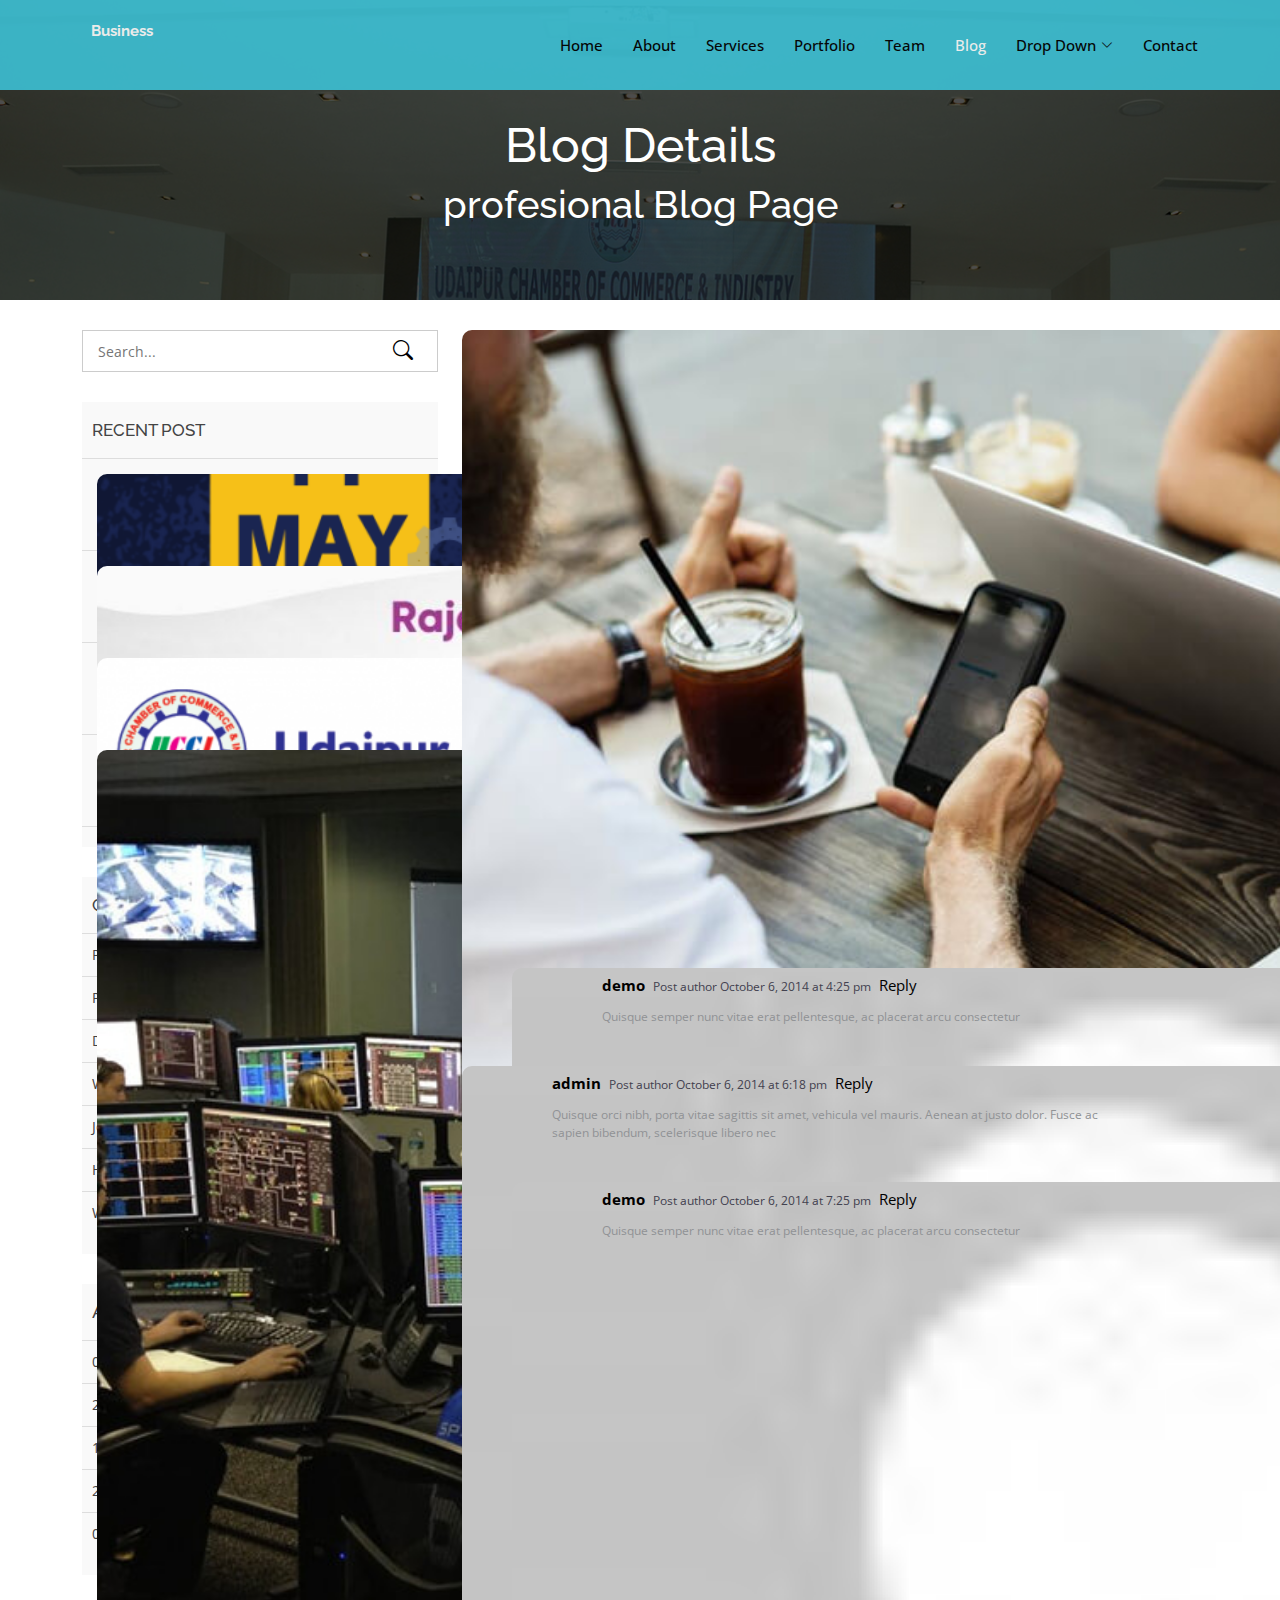
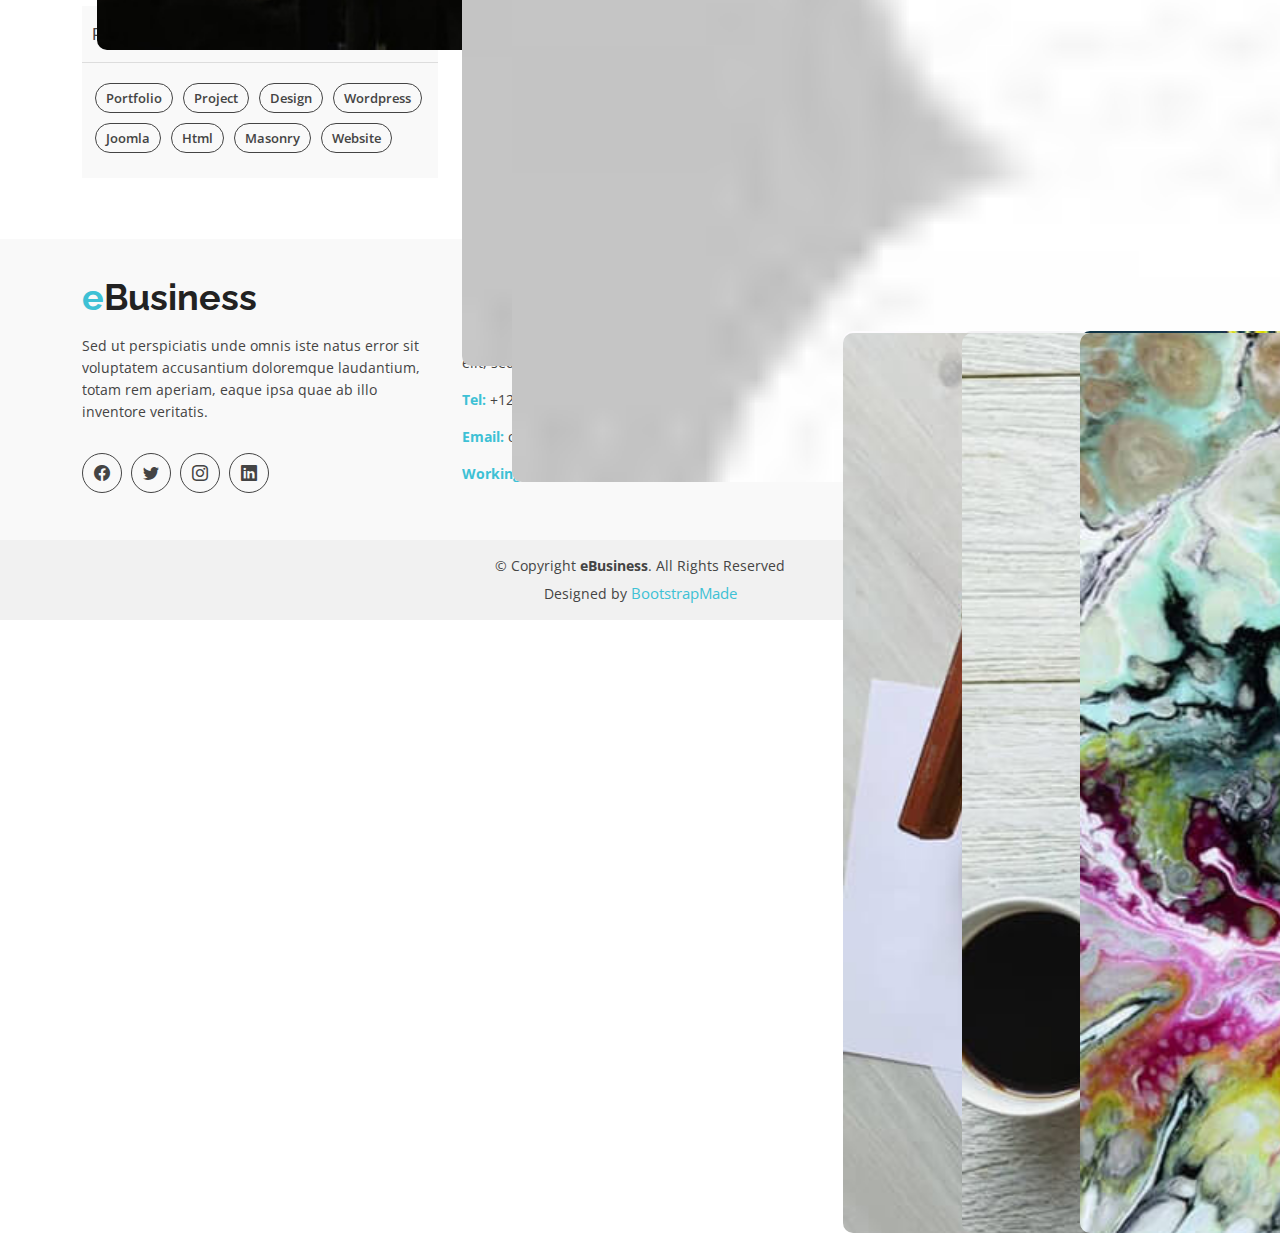
<file: blog-details.html>
<!DOCTYPE html>
<html lang="en">

<head>
  <meta charset="utf-8">
  <meta content="width=device-width, initial-scale=1.0" name="viewport">

  <title>eBusiness Bootstrap Template - Index</title>
  <meta content="" name="description">
  <meta content="" name="keywords">

  <!-- Favicons -->
  <link href="assets/img/favicon.png" rel="icon">
  <link href="assets/img/apple-touch-icon.png" rel="apple-touch-icon">

  <!-- Google Fonts -->
  <link href="https://fonts.googleapis.com/css?family=Open+Sans:300,400,400i,600,700|Raleway:300,400,400i,500,500i,700,800,900" rel="stylesheet">

  <!-- Vendor CSS Files -->
  <link href="assets/vendor/animate.css/animate.min.css" rel="stylesheet">
  <link href="assets/vendor/bootstrap/css/bootstrap.min.css" rel="stylesheet">
  <link href="assets/vendor/bootstrap-icons/bootstrap-icons.css" rel="stylesheet">
  <link href="assets/vendor/boxicons/css/boxicons.min.css" rel="stylesheet">
  <link href="assets/vendor/glightbox/css/glightbox.min.css" rel="stylesheet">
  <link href="assets/vendor/swiper/swiper-bundle.min.css" rel="stylesheet">

  <!-- Template Main CSS File -->
  <link href="assets/css/style.css" rel="stylesheet">

  <!-- =======================================================
  * Template Name: eBusiness - v4.7.0
  * Template URL: https://bootstrapmade.com/ebusiness-bootstrap-corporate-template/
  * Author: BootstrapMade.com
  * License: https://bootstrapmade.com/license/
  ======================================================== -->
</head>

<body>

  <!-- ======= Header ======= -->
  <header id="header" class="fixed-top d-flex align-items-center">
    <div class="container d-flex justify-content-between">

      <div class="logo">
        <h1><a href="index.html"><span>e</span>Business</a></h1>
        <!-- Uncomment below if you prefer to use an image logo -->
        <!-- <a href="index.html"><img src="assets/img/logo.png" alt="" class="img-fluid"></a>-->
      </div>

      <nav id="navbar" class="navbar">
        <ul>
          <li><a class="nav-link scrollto " href="#hero">Home</a></li>
          <li><a class="nav-link scrollto" href="#about">About</a></li>
          <li><a class="nav-link scrollto" href="#services">Services</a></li>
          <li><a class="nav-link scrollto" href="#portfolio">Portfolio</a></li>
          <li><a class="nav-link scrollto" href="#team">Team</a></li>
          <li><a class="active" href="blog.html">Blog</a></li>
          <li class="dropdown"><a href="#"><span>Drop Down</span> <i class="bi bi-chevron-down"></i></a>
            <ul>
              <li><a href="#">Drop Down 1</a></li>
              <li class="dropdown"><a href="#"><span>Deep Drop Down</span> <i class="bi bi-chevron-right"></i></a>
                <ul>
                  <li><a href="#">Deep Drop Down 1</a></li>
                  <li><a href="#">Deep Drop Down 2</a></li>
                  <li><a href="#">Deep Drop Down 3</a></li>
                  <li><a href="#">Deep Drop Down 4</a></li>
                  <li><a href="#">Deep Drop Down 5</a></li>
                </ul>
              </li>
              <li><a href="#">Drop Down 2</a></li>
              <li><a href="#">Drop Down 3</a></li>
              <li><a href="#">Drop Down 4</a></li>
            </ul>
          </li>
          <li><a class="nav-link scrollto" href="#contact">Contact</a></li>
        </ul>
        <i class="bi bi-list mobile-nav-toggle"></i>
      </nav><!-- .navbar -->

    </div>
  </header><!-- End Header -->

  <main id="main">

    <!-- ======= Blog Header ======= -->
    <div class="header-bg page-area">
      <div class="container position-relative">
        <div class="row">
          <div class="col-md-12 col-sm-12 col-xs-12">
            <div class="slider-content text-center">
              <div class="header-bottom">
                <div class="layer2">
                  <h1 class="title2">Blog Details </h1>
                </div>
                <div class="layer3">
                  <h2 class="title3">profesional Blog Page</h2>
                </div>
              </div>
            </div>
          </div>
        </div>
      </div>
    </div><!-- End Blog Header -->

    <!-- ======= Blog Page ======= -->
    <div class="blog-page area-padding">
      <div class="container">
        <div class="row">
          <div class="col-lg-4 col-md-4">
            <div class="page-head-blog">
              <div class="single-blog-page">
                <!-- search option start -->
                <form action="#">
                  <div class="search-option">
                    <input type="text" placeholder="Search...">
                    <button class="button" type="submit">
                      <i class="bi bi-search"></i>
                    </button>
                  </div>
                </form>
                <!-- search option end -->
              </div>
              <div class="single-blog-page">
                <!-- recent start -->
                <div class="left-blog">
                  <h4>recent post</h4>
                  <div class="recent-post">
                    <!-- start single post -->
                    <div class="recent-single-post">
                      <div class="post-img">
                        <a href="#">
                          <img src="assets/img/blog/1.jpg" alt="">
                        </a>
                      </div>
                      <div class="pst-content">
                        <p><a href="#"> Redug Lerse dolor sit amet consect adipis elit.</a></p>
                      </div>
                    </div>
                    <!-- End single post -->
                    <!-- start single post -->
                    <div class="recent-single-post">
                      <div class="post-img">
                        <a href="#">
                          <img src="assets/img/blog/2.jpg" alt="">
                        </a>
                      </div>
                      <div class="pst-content">
                        <p><a href="#"> Redug Lerse dolor sit amet consect adipis elit.</a></p>
                      </div>
                    </div>
                    <!-- End single post -->
                    <!-- start single post -->
                    <div class="recent-single-post">
                      <div class="post-img">
                        <a href="#">
                          <img src="assets/img/blog/3.jpg" alt="">
                        </a>
                      </div>
                      <div class="pst-content">
                        <p><a href="#"> Redug Lerse dolor sit amet consect adipis elit.</a></p>
                      </div>
                    </div>
                    <!-- End single post -->
                    <!-- start single post -->
                    <div class="recent-single-post">
                      <div class="post-img">
                        <a href="#">
                          <img src="assets/img/blog/4.jpg" alt="">
                        </a>
                      </div>
                      <div class="pst-content">
                        <p><a href="#"> Redug Lerse dolor sit amet consect adipis elit.</a></p>
                      </div>
                    </div>
                    <!-- End single post -->
                  </div>
                </div>
                <!-- recent end -->
              </div>
              <div class="single-blog-page">
                <div class="left-blog">
                  <h4>categories</h4>
                  <ul>
                    <li>
                      <a href="#">Portfolio</a>
                    </li>
                    <li>
                      <a href="#">Project</a>
                    </li>
                    <li>
                      <a href="#">Design</a>
                    </li>
                    <li>
                      <a href="#">wordpress</a>
                    </li>
                    <li>
                      <a href="#">Joomla</a>
                    </li>
                    <li>
                      <a href="#">Html</a>
                    </li>
                    <li>
                      <a href="#">Website</a>
                    </li>
                  </ul>
                </div>
              </div>
              <div class="single-blog-page">
                <div class="left-blog">
                  <h4>archive</h4>
                  <ul>
                    <li>
                      <a href="#">07 July 2016</a>
                    </li>
                    <li>
                      <a href="#">29 June 2016</a>
                    </li>
                    <li>
                      <a href="#">13 May 2016</a>
                    </li>
                    <li>
                      <a href="#">20 March 2016</a>
                    </li>
                    <li>
                      <a href="#">09 Fabruary 2016</a>
                    </li>
                  </ul>
                </div>
              </div>
              <div class="single-blog-page">
                <div class="left-tags blog-tags">
                  <div class="popular-tag left-side-tags left-blog">
                    <h4>popular tags</h4>
                    <ul>
                      <li>
                        <a href="#">Portfolio</a>
                      </li>
                      <li>
                        <a href="#">Project</a>
                      </li>
                      <li>
                        <a href="#">Design</a>
                      </li>
                      <li>
                        <a href="#">wordpress</a>
                      </li>
                      <li>
                        <a href="#">Joomla</a>
                      </li>
                      <li>
                        <a href="#">Html</a>
                      </li>
                      <li>
                        <a href="#">Masonry</a>
                      </li>
                      <li>
                        <a href="#">Website</a>
                      </li>
                    </ul>
                  </div>
                </div>
              </div>
            </div>
          </div>
          <!-- End left sidebar -->
          <!-- Start single blog -->
          <div class="col-md-8 col-sm-8 col-xs-12">
            <div class="row">
              <div class="col-md-12 col-sm-12 col-xs-12">
                <!-- single-blog start -->
                <article class="blog-post-wrapper">
                  <div class="post-thumbnail">
                    <img src="assets/img/blog/6.jpg" alt="" />
                  </div>
                  <div class="post-information">
                    <h2>Blog image post layout</h2>
                    <div class="entry-meta">
                      <span class="author-meta"><i class="bi bi-person"></i> <a href="#">admin</a></span>
                      <span><i class="bi bi-clock"></i> march 28, 2016</span>
                      <span class="tag-meta">
                        <i class="bi bi-folder"></i>
                        <a href="#">painting</a>,
                        <a href="#">work</a>
                      </span>
                      <span>
                        <i class="bi bi-tags"></i>
                        <a href="#">tools</a>,
                        <a href="#"> Humer</a>,
                        <a href="#">House</a>
                      </span>
                      <span><i class="bi bi-chat"></i> <a href="#">6 comments</a></span>
                    </div>
                    <div class="entry-content">
                      <p>Aliquam et metus pharetra, bibendum massa nec, fermentum odio. Nunc id leo ultrices, mollis ligula in, finibus tortor. Mauris eu dui ut lectus fermentum eleifend. Pellentesque faucibus sem ante, non malesuada odio varius nec. Suspendisse
                        potenti. Proin consectetur aliquam odio nec fringilla. Sed interdum at justo in efficitur. Vivamus gravida volutpat sodales. Fusce ornare sit amet ligula condimentum sagittis.</p>
                      <blockquote>
                        <p>Quisque semper nunc vitae erat pellentesque, ac placerat arcu consectetur. In venenatis elit ac ultrices convallis. Duis est nisi, tincidunt ac urna sed, cursus blandit lectus. In ullamcorper sit amet ligula ut eleifend. Proin dictum
                          tempor ligula, ac feugiat metus. Sed finibus tortor eu scelerisque scelerisque.</p>
                      </blockquote>
                      <p>Aenean et tempor eros, vitae sollicitudin velit. Etiam varius enim nec quam tempor, sed efficitur ex ultrices. Phasellus pretium est vel dui vestibulum condimentum. Aenean nec suscipit nibh. Phasellus nec lacus id arcu facilisis elementum.
                        Curabitur lobortis, elit ut elementum congue, erat ex bibendum odio, nec iaculis lacus sem non lorem. Duis suscipit metus ante, sed convallis quam posuere quis. Ut tincidunt eleifend odio, ac fringilla mi vehicula nec. Nunc vitae
                        lacus eget lectus imperdiet tempus sed in dui. Nam molestie magna at risus consectetur, placerat suscipit justo dignissim. Sed vitae fringilla enim, nec ullamcorper arcu.</p>
                    </div>
                  </div>
                </article>
                <div class="clear"></div>
                <div class="single-post-comments">
                  <div class="comments-area">
                    <div class="comments-heading">
                      <h3>6 comments</h3>
                    </div>
                    <div class="comments-list">
                      <ul>
                        <li class="threaded-comments">
                          <div class="comments-details">
                            <div class="comments-list-img">
                              <img src="assets/img/blog/b02.jpg" alt="post-author">
                            </div>
                            <div class="comments-content-wrap">
                              <span>
                                <b><a href="#">demo</a></b>
                                Post author
                                <span class="post-time">October 6, 2014 at 4:25 pm</span>
                                <a href="#">Reply</a>
                              </span>
                              <p>Quisque semper nunc vitae erat pellentesque, ac placerat arcu consectetur</p>
                            </div>
                          </div>
                        </li>
                        <li>
                          <div class="comments-details">
                            <div class="comments-list-img">
                              <img src="assets/img/blog/b02.jpg" alt="post-author">
                            </div>
                            <div class="comments-content-wrap">
                              <span>
                                <b><a href="#">admin</a></b>
                                Post author
                                <span class="post-time">October 6, 2014 at 6:18 pm </span>
                                <a href="#">Reply</a>
                              </span>
                              <p>Quisque orci nibh, porta vitae sagittis sit amet, vehicula vel mauris. Aenean at justo dolor. Fusce ac sapien bibendum, scelerisque libero nec</p>
                            </div>
                          </div>
                        </li>
                        <li class="threaded-comments">
                          <div class="comments-details">
                            <div class="comments-list-img">
                              <img src="assets/img/blog/b02.jpg" alt="post-author">
                            </div>
                            <div class="comments-content-wrap">
                              <span>
                                <b><a href="#">demo</a></b>
                                Post author
                                <span class="post-time">October 6, 2014 at 7:25 pm</span>
                                <a href="#">Reply</a>
                              </span>
                              <p>Quisque semper nunc vitae erat pellentesque, ac placerat arcu consectetur</p>
                            </div>
                          </div>
                        </li>
                      </ul>
                    </div>
                  </div>
                  <div class="comment-respond">
                    <h3 class="comment-reply-title">Leave a Reply </h3>
                    <span class="email-notes">Your email address will not be published. Required fields are marked *</span>
                    <form action="#">
                      <div class="row">
                        <div class="col-lg-4 col-md-4">
                          <p>Name *</p>
                          <input type="text" />
                        </div>
                        <div class="col-lg-4 col-md-4">
                          <p>Email *</p>
                          <input type="email" />
                        </div>
                        <div class="col-lg-4 col-md-4">
                          <p>Website</p>
                          <input type="text" />
                        </div>
                        <div class="col-lg-12 col-md-12 col-sm-12 comment-form-comment">
                          <p>Website</p>
                          <textarea id="message-box" cols="30" rows="10"></textarea>
                          <input type="submit" value="Post Comment" />
                        </div>
                      </div>
                    </form>
                  </div>
                </div>
                <!-- single-blog end -->
              </div>
            </div>
          </div>
        </div>
      </div>
    </div><!-- End Blog Page -->

  </main><!-- End #main -->

  <!-- ======= Footer ======= -->
  <footer>
    <div class="footer-area">
      <div class="container">
        <div class="row">
          <div class="col-md-4">
            <div class="footer-content">
              <div class="footer-head">
                <div class="footer-logo">
                  <h2><span>e</span>Business</h2>
                </div>

                <p>Sed ut perspiciatis unde omnis iste natus error sit voluptatem accusantium doloremque laudantium, totam rem aperiam, eaque ipsa quae ab illo inventore veritatis.</p>
                <div class="footer-icons">
                  <ul>
                    <li>
                      <a href="#"><i class="bi bi-facebook"></i></a>
                    </li>
                    <li>
                      <a href="#"><i class="bi bi-twitter"></i></a>
                    </li>
                    <li>
                      <a href="#"><i class="bi bi-instagram"></i></a>
                    </li>
                    <li>
                      <a href="#"><i class="bi bi-linkedin"></i></a>
                    </li>
                  </ul>
                </div>
              </div>
            </div>
          </div>
          <!-- end single footer -->
          <div class="col-md-4">
            <div class="footer-content">
              <div class="footer-head">
                <h4>information</h4>
                <p>
                  Lorem ipsum dolor sit amet, consectetur adipiscing elit, sed do eiusmod tempor.
                </p>
                <div class="footer-contacts">
                  <p><span>Tel:</span> +123 456 789</p>
                  <p><span>Email:</span> contact@example.com</p>
                  <p><span>Working Hours:</span> 9am-5pm</p>
                </div>
              </div>
            </div>
          </div>
          <!-- end single footer -->
          <div class="col-md-4">
            <div class="footer-content">
              <div class="footer-head">
                <h4>Instagram</h4>
                <div class="flicker-img">
                  <a href="#"><img src="assets/img/portfolio/1.jpg" alt=""></a>
                  <a href="#"><img src="assets/img/portfolio/2.jpg" alt=""></a>
                  <a href="#"><img src="assets/img/portfolio/3.jpg" alt=""></a>
                  <a href="#"><img src="assets/img/portfolio/4.jpg" alt=""></a>
                  <a href="#"><img src="assets/img/portfolio/5.jpg" alt=""></a>
                  <a href="#"><img src="assets/img/portfolio/6.jpg" alt=""></a>
                </div>
              </div>
            </div>
          </div>
        </div>
      </div>
    </div>
    <div class="footer-area-bottom">
      <div class="container">
        <div class="row">
          <div class="col-md-12 col-sm-12 col-xs-12">
            <div class="copyright text-center">
              <p>
                &copy; Copyright <strong>eBusiness</strong>. All Rights Reserved
              </p>
            </div>
            <div class="credits">
              <!--
              All the links in the footer should remain intact.
              You can delete the links only if you purchased the pro version.
              Licensing information: https://bootstrapmade.com/license/
              Purchase the pro version with working PHP/AJAX contact form: https://bootstrapmade.com/buy/?theme=eBusiness
            -->
              Designed by <a href="https://bootstrapmade.com/">BootstrapMade</a>
            </div>
          </div>
        </div>
      </div>
    </div>
  </footer><!-- End  Footer -->

  <div id="preloader"></div>
  <a href="#" class="back-to-top d-flex align-items-center justify-content-center"><i class="bi bi-arrow-up-short"></i></a>

  <!-- Vendor JS Files -->
  <script src="assets/vendor/bootstrap/js/bootstrap.bundle.min.js"></script>
  <script src="assets/vendor/glightbox/js/glightbox.min.js"></script>
  <script src="assets/vendor/isotope-layout/isotope.pkgd.min.js"></script>
  <script src="assets/vendor/swiper/swiper-bundle.min.js"></script>
  <script src="assets/vendor/php-email-form/validate.js"></script>

  <!-- Template Main JS File -->
  <script src="assets/js/main.js"></script>

</body>

</html>
</file>
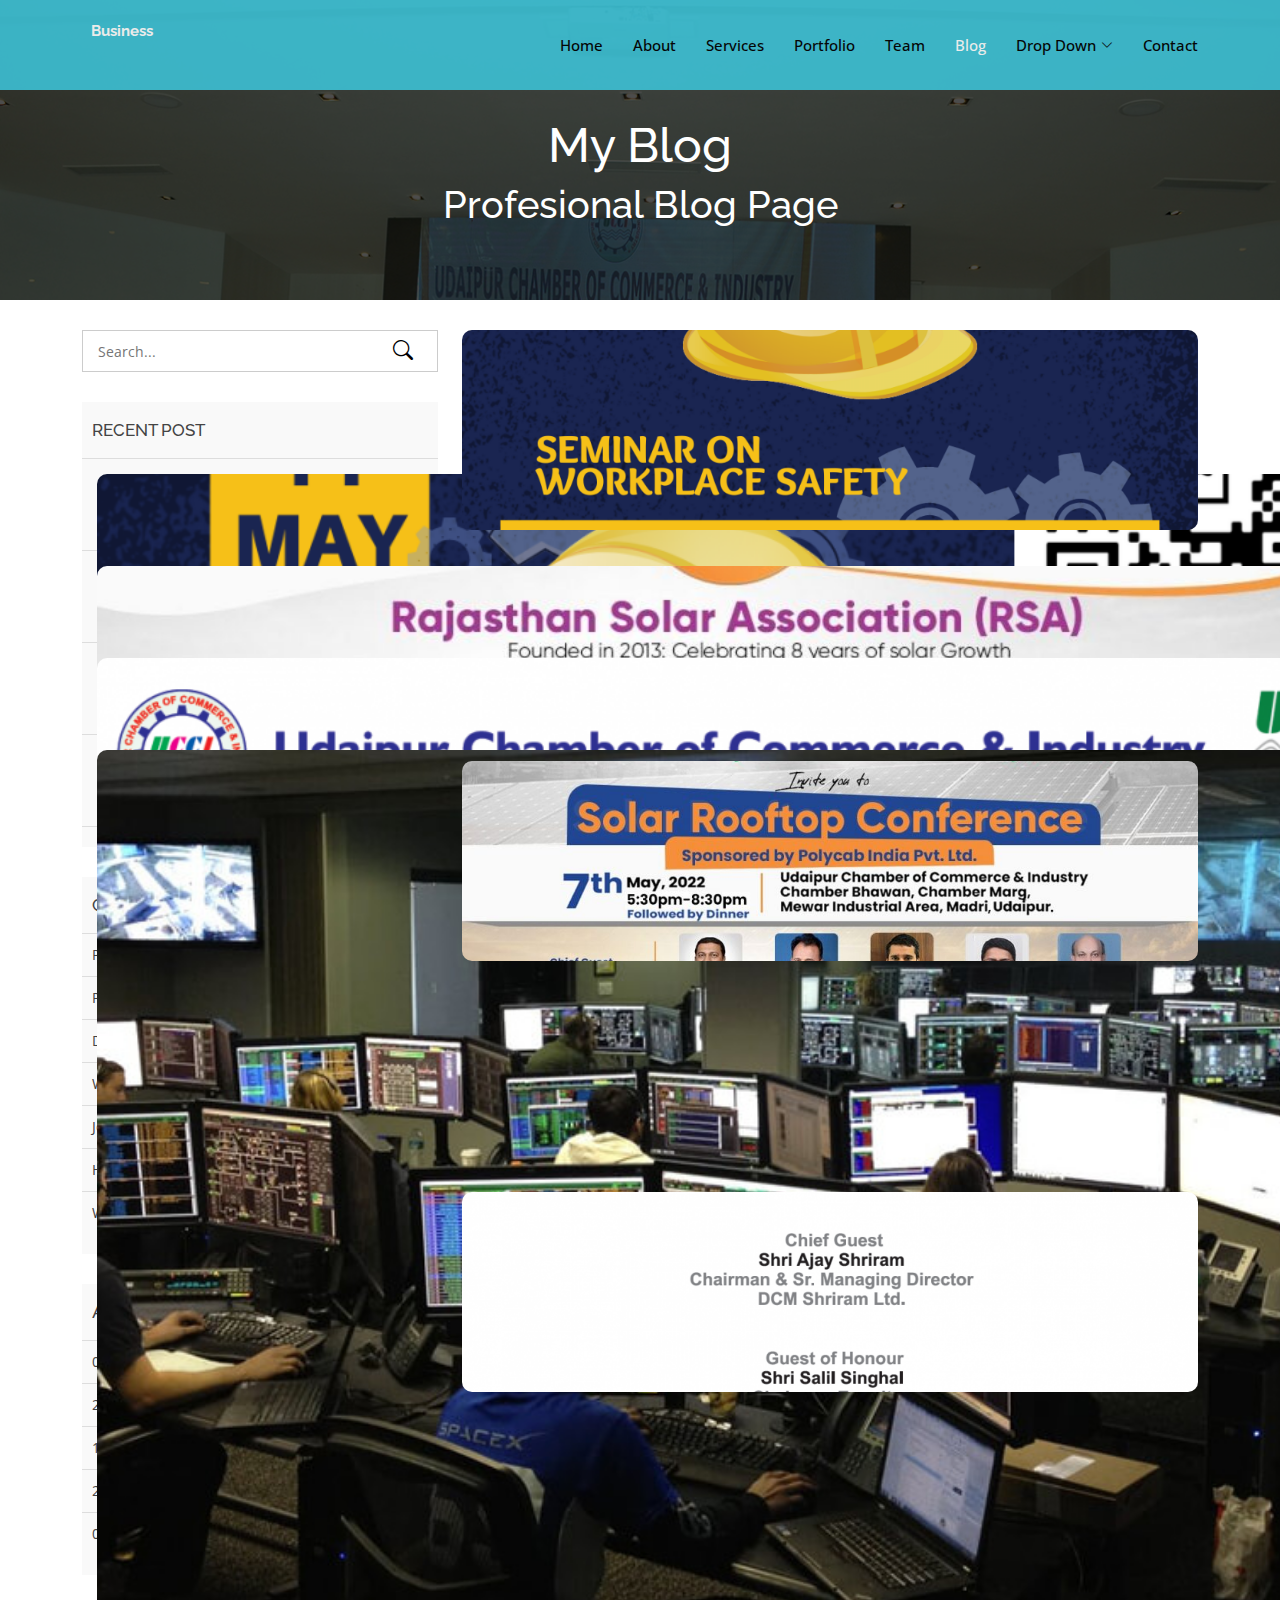
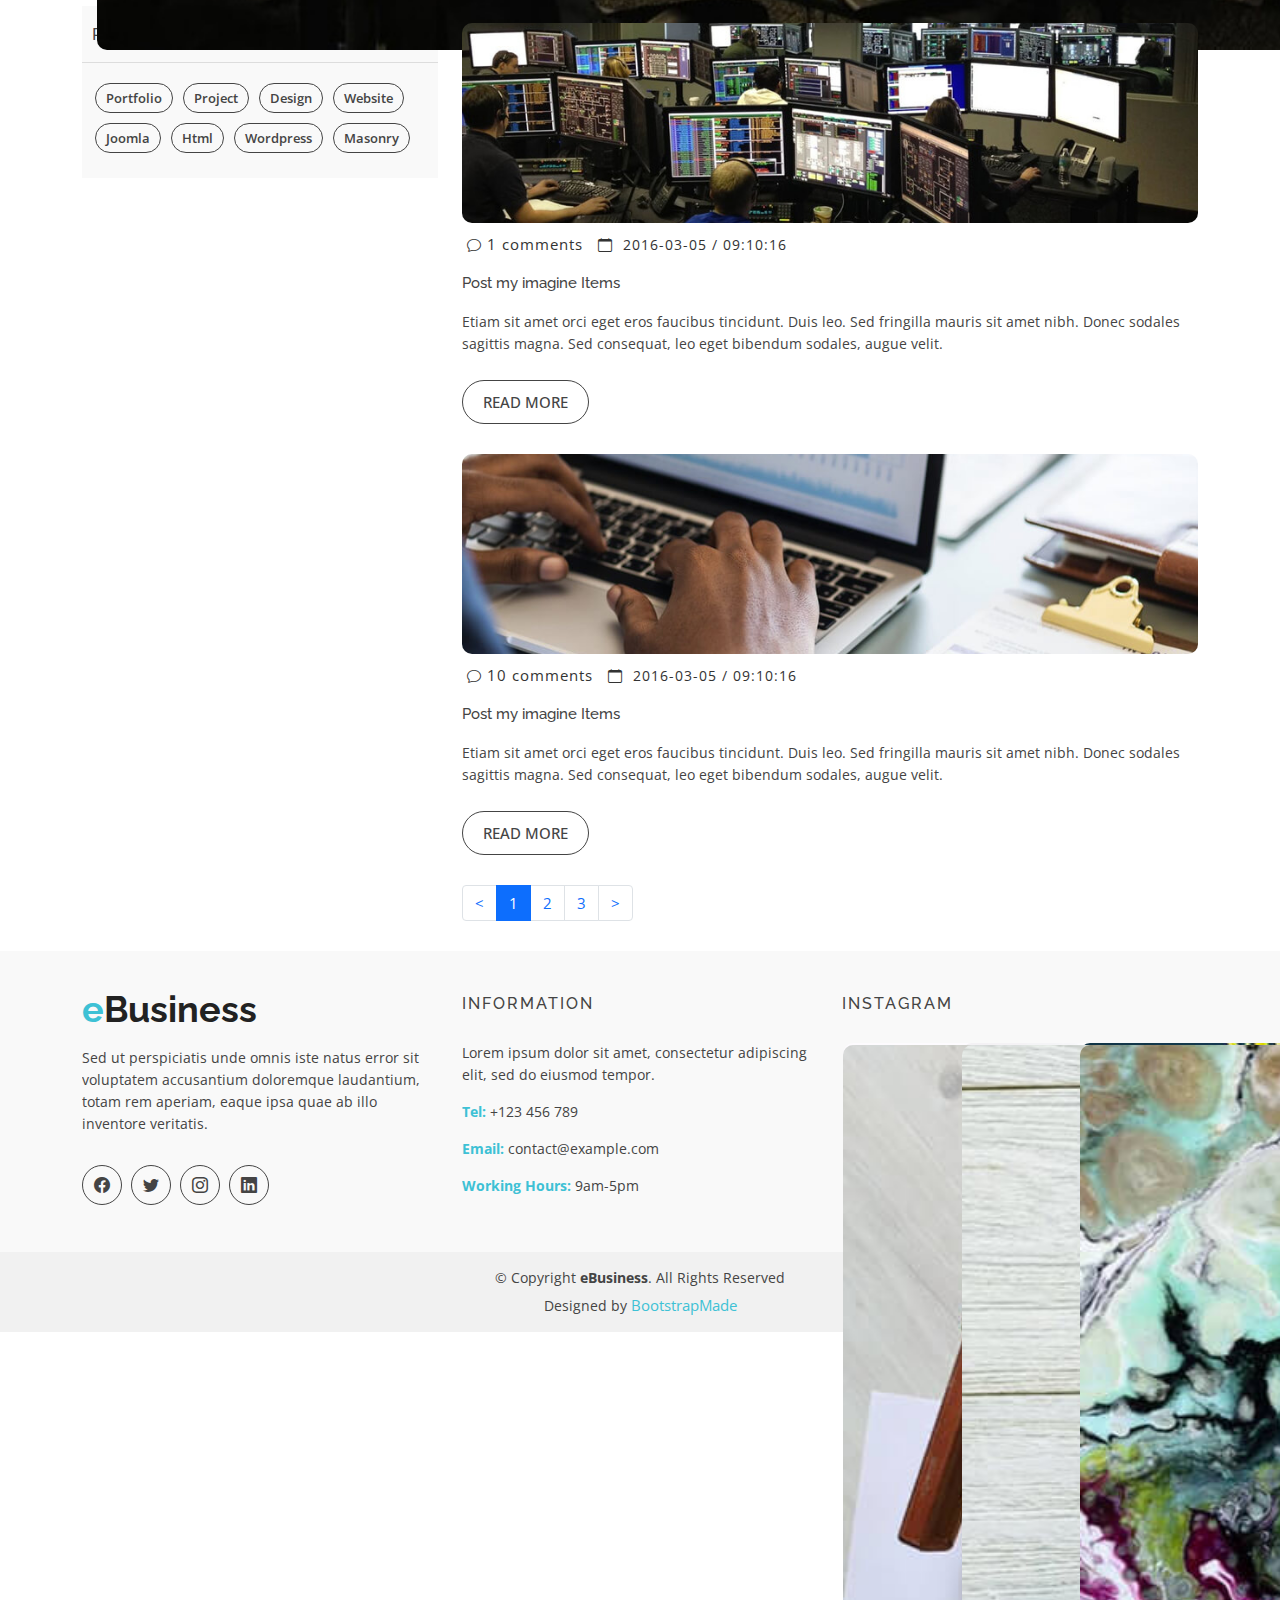
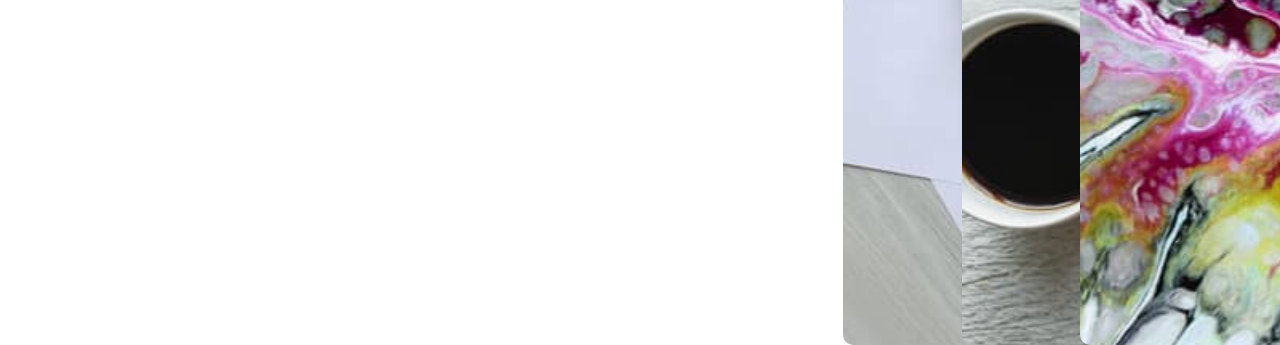
<file: blog.html>
<!DOCTYPE html>
<html lang="en">

<head>
  <meta charset="utf-8">
  <meta content="width=device-width, initial-scale=1.0" name="viewport">

  <title>eBusiness Bootstrap Template - Index</title>
  <meta content="" name="description">
  <meta content="" name="keywords">

  <!-- Favicons -->
  <link href="assets/img/favicon.png" rel="icon">
  <link href="assets/img/apple-touch-icon.png" rel="apple-touch-icon">

  <!-- Google Fonts -->
  <link href="https://fonts.googleapis.com/css?family=Open+Sans:300,400,400i,600,700|Raleway:300,400,400i,500,500i,700,800,900" rel="stylesheet">

  <!-- Vendor CSS Files -->
  <link href="assets/vendor/animate.css/animate.min.css" rel="stylesheet">
  <link href="assets/vendor/bootstrap/css/bootstrap.min.css" rel="stylesheet">
  <link href="assets/vendor/bootstrap-icons/bootstrap-icons.css" rel="stylesheet">
  <link href="assets/vendor/boxicons/css/boxicons.min.css" rel="stylesheet">
  <link href="assets/vendor/glightbox/css/glightbox.min.css" rel="stylesheet">
  <link href="assets/vendor/swiper/swiper-bundle.min.css" rel="stylesheet">

  <!-- Template Main CSS File -->
  <link href="assets/css/style.css" rel="stylesheet">

  <!-- =======================================================
  * Template Name: eBusiness - v4.7.0
  * Template URL: https://bootstrapmade.com/ebusiness-bootstrap-corporate-template/
  * Author: BootstrapMade.com
  * License: https://bootstrapmade.com/license/
  ======================================================== -->
</head>

<body>

  <!-- ======= Header ======= -->
  <header id="header" class="fixed-top d-flex align-items-center">
    <div class="container d-flex justify-content-between">

      <div class="logo">
        <h1><a href="index.html"><span>e</span>Business</a></h1>
        <!-- Uncomment below if you prefer to use an image logo -->
        <!-- <a href="index.html"><img src="assets/img/logo.png" alt="" class="img-fluid"></a>-->
      </div>

      <nav id="navbar" class="navbar">
        <ul>
          <li><a class="nav-link scrollto " href="#hero">Home</a></li>
          <li><a class="nav-link scrollto" href="#about">About</a></li>
          <li><a class="nav-link scrollto" href="#services">Services</a></li>
          <li><a class="nav-link scrollto" href="#portfolio">Portfolio</a></li>
          <li><a class="nav-link scrollto" href="#team">Team</a></li>
          <li><a class="active" href="blog.html">Blog</a></li>
          <li class="dropdown"><a href="#"><span>Drop Down</span> <i class="bi bi-chevron-down"></i></a>
            <ul>
              <li><a href="#">Drop Down 1</a></li>
              <li class="dropdown"><a href="#"><span>Deep Drop Down</span> <i class="bi bi-chevron-right"></i></a>
                <ul>
                  <li><a href="#">Deep Drop Down 1</a></li>
                  <li><a href="#">Deep Drop Down 2</a></li>
                  <li><a href="#">Deep Drop Down 3</a></li>
                  <li><a href="#">Deep Drop Down 4</a></li>
                  <li><a href="#">Deep Drop Down 5</a></li>
                </ul>
              </li>
              <li><a href="#">Drop Down 2</a></li>
              <li><a href="#">Drop Down 3</a></li>
              <li><a href="#">Drop Down 4</a></li>
            </ul>
          </li>
          <li><a class="nav-link scrollto" href="#contact">Contact</a></li>
        </ul>
        <i class="bi bi-list mobile-nav-toggle"></i>
      </nav><!-- .navbar -->

    </div>
  </header><!-- End Header -->

  <main id="main">

    <!-- ======= Blog Header ======= -->
    <div class="header-bg page-area">
      <div class="container position-relative">
        <div class="row">
          <div class="col-md-12 col-sm-12 col-xs-12">
            <div class="slider-content text-center">
              <div class="header-bottom">
                <div class="layer2">
                  <h1 class="title2">My Blog</h1>
                </div>
                <div class="layer3">
                  <h2 class="title3">Profesional Blog Page</h2>
                </div>
              </div>
            </div>
          </div>
        </div>
      </div>
    </div><!-- End Blog Header -->

    <!-- ======= Blog Page ======= -->
    <div class="blog-page area-padding">
      <div class="container">
        <div class="row">
          <div class="col-lg-4 col-md-4">
            <div class="page-head-blog">
              <div class="single-blog-page">
                <!-- search option start -->
                <form action="#">
                  <div class="search-option">
                    <input type="text" placeholder="Search...">
                    <button class="button" type="submit">
                      <i class="bi bi-search"></i>
                    </button>
                  </div>
                </form>
                <!-- search option end -->
              </div>
              <div class="single-blog-page">
                <!-- recent start -->
                <div class="left-blog">
                  <h4>recent post</h4>
                  <div class="recent-post">
                    <!-- start single post -->
                    <div class="recent-single-post">
                      <div class="post-img">
                        <a href="#">
                          <img src="assets/img/blog/1.jpg" alt="">
                        </a>
                      </div>
                      <div class="pst-content">
                        <p><a href="#"> Redug Lerse dolor sit amet consect adipis elit.</a></p>
                      </div>
                    </div>
                    <!-- End single post -->
                    <!-- start single post -->
                    <div class="recent-single-post">
                      <div class="post-img">
                        <a href="#">
                          <img src="assets/img/blog/2.jpg" alt="">
                        </a>
                      </div>
                      <div class="pst-content">
                        <p><a href="#"> Redug Lerse dolor sit amet consect adipis elit.</a></p>
                      </div>
                    </div>
                    <!-- End single post -->
                    <!-- start single post -->
                    <div class="recent-single-post">
                      <div class="post-img">
                        <a href="#">
                          <img src="assets/img/blog/3.jpg" alt="">
                        </a>
                      </div>
                      <div class="pst-content">
                        <p><a href="#"> Redug Lerse dolor sit amet consect adipis elit.</a></p>
                      </div>
                    </div>
                    <!-- End single post -->
                    <!-- start single post -->
                    <div class="recent-single-post">
                      <div class="post-img">
                        <a href="#">
                          <img src="assets/img/blog/4.jpg" alt="">
                        </a>
                      </div>
                      <div class="pst-content">
                        <p><a href="#"> Redug Lerse dolor sit amet consect adipis elit.</a></p>
                      </div>
                    </div>
                    <!-- End single post -->
                  </div>
                </div>
                <!-- recent end -->
              </div>
              <div class="single-blog-page">
                <div class="left-blog">
                  <h4>categories</h4>
                  <ul>
                    <li>
                      <a href="#">Portfolio</a>
                    </li>
                    <li>
                      <a href="#">Project</a>
                    </li>
                    <li>
                      <a href="#">Design</a>
                    </li>
                    <li>
                      <a href="#">wordpress</a>
                    </li>
                    <li>
                      <a href="#">Joomla</a>
                    </li>
                    <li>
                      <a href="#">Html</a>
                    </li>
                    <li>
                      <a href="#">Website</a>
                    </li>
                  </ul>
                </div>
              </div>
              <div class="single-blog-page">
                <div class="left-blog">
                  <h4>archive</h4>
                  <ul>
                    <li>
                      <a href="#">07 July 2016</a>
                    </li>
                    <li>
                      <a href="#">29 June 2016</a>
                    </li>
                    <li>
                      <a href="#">13 May 2016</a>
                    </li>
                    <li>
                      <a href="#">20 March 2016</a>
                    </li>
                    <li>
                      <a href="#">09 Fabruary 2016</a>
                    </li>
                  </ul>
                </div>
              </div>
              <div class="single-blog-page">
                <div class="left-tags blog-tags">
                  <div class="popular-tag left-side-tags left-blog">
                    <h4>popular tags</h4>
                    <ul>
                      <li>
                        <a href="#">Portfolio</a>
                      </li>
                      <li>
                        <a href="#">Project</a>
                      </li>
                      <li>
                        <a href="#">Design</a>
                      </li>
                      <li>
                        <a href="#">Website</a>
                      </li>
                      <li>
                        <a href="#">Joomla</a>
                      </li>
                      <li>
                        <a href="#">Html</a>
                      </li>
                      <li>
                        <a href="#">wordpress</a>
                      </li>
                      <li>
                        <a href="#">Masonry</a>
                      </li>
                    </ul>
                  </div>
                </div>
              </div>
            </div>
          </div>
          <!-- End left sidebar -->
          <!-- Start single blog -->
          <div class="col-md-8 col-sm-8 col-xs-12">
            <div class="row">
              <div class="col-md-12 col-sm-12 col-xs-12">
                <div class="single-blog">
                  <div class="single-blog-img">
                    <a href="blog-details.html">
                      <img src="assets/img/blog/1.jpg" alt="">
                    </a>
                  </div>
                  <div class="blog-meta">
                    <span class="comments-type">
                      <i class="bi bi-chat"></i>
                      <a href="#">11 comments</a>
                    </span>
                    <span class="date-type">
                      <i class="bi bi-calendar"></i>2016-03-05 / 09:10:16
                    </span>
                  </div>
                  <div class="blog-text">
                    <h4>
                      <a href="#">Post my imagine Items</a>
                    </h4>
                    <p>
                      Etiam sit amet orci eget eros faucibus tincidunt. Duis leo. Sed fringilla mauris sit amet nibh. Donec sodales sagittis magna. Sed consequat, leo eget bibendum sodales, augue velit.
                    </p>
                  </div>
                  <span>
                    <a href="blog-details.html" class="ready-btn">Read more</a>
                  </span>
                </div>
              </div>
              <!-- End single blog -->
              <div class="col-md-12 col-sm-12 col-xs-12">
                <div class="single-blog">
                  <div class="single-blog-img">
                    <a href="blog-details.html">
                      <img src="assets/img/blog/2.jpg" alt="">
                    </a>
                  </div>
                  <div class="blog-meta">
                    <span class="comments-type">
                      <i class="bi bi-chat"></i>
                      <a href="#">7 comments</a>
                    </span>
                    <span class="date-type">
                      <i class="bi bi-calendar"></i>2016-03-05 / 09:10:16
                    </span>
                  </div>
                  <div class="blog-text">
                    <h4>
                      <a href="#">Post my imagine Items</a>
                    </h4>
                    <p>
                      Etiam sit amet orci eget eros faucibus tincidunt. Duis leo. Sed fringilla mauris sit amet nibh. Donec sodales sagittis magna. Sed consequat, leo eget bibendum sodales, augue velit.
                    </p>
                  </div>
                  <span>
                    <a href="blog-details.html" class="ready-btn">Read more</a>
                  </span>
                </div>
              </div>
              <!-- Start single blog -->
              <div class="col-md-12 col-sm-12 col-xs-12">
                <div class="single-blog">
                  <div class="single-blog-img">
                    <a href="blog-details.html">
                      <img src="assets/img/blog/3.jpg" alt="">
                    </a>
                  </div>
                  <div class="blog-meta">
                    <span class="comments-type">
                      <i class="bi bi-chat"></i>
                      <a href="#">13 comments</a>
                    </span>
                    <span class="date-type">
                      <i class="bi bi-calendar"></i>2016-03-05 / 09:10:16
                    </span>
                  </div>
                  <div class="blog-text">
                    <h4>
                      <a href="#">Post my imagine Items</a>
                    </h4>
                    <p>
                      Etiam sit amet orci eget eros faucibus tincidunt. Duis leo. Sed fringilla mauris sit amet nibh. Donec sodales sagittis magna. Sed consequat, leo eget bibendum sodales, augue velit.
                    </p>
                  </div>
                  <span>
                    <a href="blog-details.html" class="ready-btn">Read more</a>
                  </span>
                </div>
              </div>
              <!-- End single blog -->
              <div class="col-md-12 col-sm-12 col-xs-12">
                <div class="single-blog">
                  <div class="single-blog-img">
                    <a href="blog-details.html">
                      <img src="assets/img/blog/4.jpg" alt="">
                    </a>
                  </div>
                  <div class="blog-meta">
                    <span class="comments-type">
                      <i class="bi bi-chat"></i>
                      <a href="#">1 comments</a>
                    </span>
                    <span class="date-type">
                      <i class="bi bi-calendar"></i>2016-03-05 / 09:10:16
                    </span>
                  </div>
                  <div class="blog-text">
                    <h4>
                      <a href="#">Post my imagine Items</a>
                    </h4>
                    <p>
                      Etiam sit amet orci eget eros faucibus tincidunt. Duis leo. Sed fringilla mauris sit amet nibh. Donec sodales sagittis magna. Sed consequat, leo eget bibendum sodales, augue velit.
                    </p>
                  </div>
                  <span>
                    <a href="blog-details.html" class="ready-btn">Read more</a>
                  </span>
                </div>
              </div>
              <!-- Start single blog -->
              <div class="col-md-12 col-sm-12 col-xs-12">
                <div class="single-blog">
                  <div class="single-blog-img">
                    <a href="blog-details.html">
                      <img src="assets/img/blog/5.jpg" alt="">
                    </a>
                  </div>
                  <div class="blog-meta">
                    <span class="comments-type">
                      <i class="bi bi-chat"></i>
                      <a href="#">10 comments</a>
                    </span>
                    <span class="date-type">
                      <i class="bi bi-calendar"></i>2016-03-05 / 09:10:16
                    </span>
                  </div>
                  <div class="blog-text">
                    <h4>
                      <a href="#">Post my imagine Items</a>
                    </h4>
                    <p>
                      Etiam sit amet orci eget eros faucibus tincidunt. Duis leo. Sed fringilla mauris sit amet nibh. Donec sodales sagittis magna. Sed consequat, leo eget bibendum sodales, augue velit.
                    </p>
                  </div>
                  <span>
                    <a href="blog-details.html" class="ready-btn">Read more</a>
                  </span>
                </div>
              </div>
              <!-- End single blog -->
              <div class="blog-pagination">
                <ul class="pagination">
                  <li class="page-item"><a href="#" class="page-link">&lt;</a></li>
                  <li class="page-item active"><a href="#" class="page-link">1</a></li>
                  <li class="page-item"><a href="#" class="page-link">2</a></li>
                  <li class="page-item"><a href="#" class="page-link">3</a></li>
                  <li class="page-item"><a href="#" class="page-link">&gt;</a></li>
                </ul>
              </div>
            </div>
          </div>
        </div>
      </div>
    </div><!-- End Blog Page -->

  </main><!-- End #main -->

  <!-- ======= Footer ======= -->
  <footer>
    <div class="footer-area">
      <div class="container">
        <div class="row">
          <div class="col-md-4">
            <div class="footer-content">
              <div class="footer-head">
                <div class="footer-logo">
                  <h2><span>e</span>Business</h2>
                </div>

                <p>Sed ut perspiciatis unde omnis iste natus error sit voluptatem accusantium doloremque laudantium, totam rem aperiam, eaque ipsa quae ab illo inventore veritatis.</p>
                <div class="footer-icons">
                  <ul>
                    <li>
                      <a href="#"><i class="bi bi-facebook"></i></a>
                    </li>
                    <li>
                      <a href="#"><i class="bi bi-twitter"></i></a>
                    </li>
                    <li>
                      <a href="#"><i class="bi bi-instagram"></i></a>
                    </li>
                    <li>
                      <a href="#"><i class="bi bi-linkedin"></i></a>
                    </li>
                  </ul>
                </div>
              </div>
            </div>
          </div>
          <!-- end single footer -->
          <div class="col-md-4">
            <div class="footer-content">
              <div class="footer-head">
                <h4>information</h4>
                <p>
                  Lorem ipsum dolor sit amet, consectetur adipiscing elit, sed do eiusmod tempor.
                </p>
                <div class="footer-contacts">
                  <p><span>Tel:</span> +123 456 789</p>
                  <p><span>Email:</span> contact@example.com</p>
                  <p><span>Working Hours:</span> 9am-5pm</p>
                </div>
              </div>
            </div>
          </div>
          <!-- end single footer -->
          <div class="col-md-4">
            <div class="footer-content">
              <div class="footer-head">
                <h4>Instagram</h4>
                <div class="flicker-img">
                  <a href="#"><img src="assets/img/portfolio/1.jpg" alt=""></a>
                  <a href="#"><img src="assets/img/portfolio/2.jpg" alt=""></a>
                  <a href="#"><img src="assets/img/portfolio/3.jpg" alt=""></a>
                  <a href="#"><img src="assets/img/portfolio/4.jpg" alt=""></a>
                  <a href="#"><img src="assets/img/portfolio/5.jpg" alt=""></a>
                  <a href="#"><img src="assets/img/portfolio/6.jpg" alt=""></a>
                </div>
              </div>
            </div>
          </div>
        </div>
      </div>
    </div>
    <div class="footer-area-bottom">
      <div class="container">
        <div class="row">
          <div class="col-md-12 col-sm-12 col-xs-12">
            <div class="copyright text-center">
              <p>
                &copy; Copyright <strong>eBusiness</strong>. All Rights Reserved
              </p>
            </div>
            <div class="credits">
              <!--
              All the links in the footer should remain intact.
              You can delete the links only if you purchased the pro version.
              Licensing information: https://bootstrapmade.com/license/
              Purchase the pro version with working PHP/AJAX contact form: https://bootstrapmade.com/buy/?theme=eBusiness
            -->
              Designed by <a href="https://bootstrapmade.com/">BootstrapMade</a>
            </div>
          </div>
        </div>
      </div>
    </div>
  </footer><!-- End  Footer -->

  <div id="preloader"></div>
  <a href="#" class="back-to-top d-flex align-items-center justify-content-center"><i class="bi bi-arrow-up-short"></i></a>

  <!-- Vendor JS Files -->
  <script src="assets/vendor/bootstrap/js/bootstrap.bundle.min.js"></script>
  <script src="assets/vendor/glightbox/js/glightbox.min.js"></script>
  <script src="assets/vendor/isotope-layout/isotope.pkgd.min.js"></script>
  <script src="assets/vendor/swiper/swiper-bundle.min.js"></script>
  <script src="assets/vendor/php-email-form/validate.js"></script>

  <!-- Template Main JS File -->
  <script src="assets/js/main.js"></script>

</body>

</html>
</file>
<file: assets/css/style.css>
/**
* Template Name: eBusiness - v4.7.0
* Template URL: https://bootstrapmade.com/ebusiness-bootstrap-corporate-template/
* Author: BootstrapMade.com
* License: https://bootstrapmade.com/license/
*/

/*--------------------------------------------------------------
# General
--------------------------------------------------------------*/
html,
body {
  height: 100%;
}

.floatleft {
  float: left;
}

.floatright {
  float: right;
}

.alignleft {
  float: left;
  margin-right: 15px;
  margin-bottom: 15px;
}

.alignright {
  float: right;
  margin-left: 15px;
  margin-bottom: 15px;
}

.aligncenter {
  display: block;
  margin: 0 auto 15px;
}

a:focus {
  outline: 0px solid;
}


.well-left .single-well {
  height: 350px;
  position: relative;
  border-radius: 10px;
}

img {
  /* max-width: 100%;
  height: auto; */
  width: 100%;
  height: 100%;
  position: absolute;
  border-radius: 10px;
  object-fit: cover;
}

.fix {
  overflow: hidden;
}

p {
  margin: 0 0 15px;
  color: #444;
}

h1,
h2,
h3,
h4,
h5,
h6 {
  font-family: "Raleway", sans-serif;
  margin: 0 0 15px;
  color: #444;
  font-weight: 500;
}

h1 {
  font-size: 48px;
  line-height: 50px;
}

h2 {
  font-size: 38px;
  line-height: 40px;
}

h3 {
  font-size: 30px;
  line-height: 32px;
}

h4 {
  font-size: 24px;
  line-height: 26px;
}

h5 {
  font-size: 20px;
  line-height: 22px;
}

h6 {
  font-size: 16px;
  line-height: 20px;
}

a {
  transition: all 0.3s ease 0s;
  text-decoration: none;
  color: #000;
  font-size: 15px;
}


a:hover {
  color: #fff;
  text-decoration: none;
}

a:active,
a:hover {
  outline: 0 none;
}



.single-blog {
  margin-bottom: 30px;
  width: 100%;
  height: 100%;
}


.single-blog .single-blog-img {
  width: auto;
  height: 200px;
  position: relative;
}

body {
  background: #fff none repeat scroll 0 0;
  color: #444;
  font-family: "Open Sans", sans-serif;
  font-size: 14px;
  text-align: left;
  overflow-x: hidden;
  line-height: 22px;
}

/*--------------------------------------------------------------
# Back to top button
--------------------------------------------------------------*/
.back-to-top {
  position: fixed;
  visibility: hidden;
  opacity: 0;
  right: 15px;
  bottom: 15px;
  z-index: 996;
  background: #3ec1d5;
  width: 40px;
  height: 40px;
  transition: all 0.4s;
}

.back-to-top i {
  font-size: 28px;
  color: #fff;
  line-height: 0;
}

.back-to-top:hover {
  background: #60ccdc;
  color: #fff;
}

.back-to-top.active {
  visibility: visible;
  opacity: 1;
}

.clear {
  clear: both;
}

ul {
  list-style: outside none none;
  margin: 0;
  padding: 0;
}

input,
select,
textarea,
input[type=text],
input[type=date],
input[type=url],
input[type=email],
input[type=password],
input[type=tel],
button,
button[type=submit] {
  -moz-appearance: none;
  box-shadow: none !important;
}

div#preloader {
  position: fixed;
  left: 0;
  top: 0;
  z-index: 99999;
  width: 100%;
  height: 100%;
  overflow: visible;
  background: #fff url("../img/preloader.gif") no-repeat center center;
}

::-moz-selection {
  background: #3EC1D5;
  text-shadow: none;
}

::selection {
  background: #3EC1D5;
  text-shadow: none;
}

.area-padding {
  padding: 30px 0px 30px;
}

.area-padding-2 {
  padding: 70px 0px 50px;
}

.padding-2 {
  padding-bottom: 90px;
}

.section-headline h2 {
  display: inline-block;
  font-size: 40px;
  font-weight: 600;
  margin-bottom: 70px;
  position: relative;
  text-transform: capitalize;
}

.section-headline h2::after {
  border: 1px solid #333;
  bottom: -20px;
  content: "";
  left: 0;
  margin: 0 auto;
  position: absolute;
  right: 0;
  width: 80%;
}

.sec-head {
  display: inline-block;
  font-size: 20px;
  font-weight: 600;
  margin-bottom: 0;
  padding: 0 0 10px;
  text-transform: uppercase;
  transition: all 0.4s ease 0s;
}

/*--------------------------------------------------------------
# Header
--------------------------------------------------------------*/
#header {
  transition: all 0.5s;
  z-index: 997;
  background: #3ec1d5;
  padding: 5px;
  opacity: 0.9;
  /* W3C, IE 10+/ Edge, Firefox 16+, Chrome 26+, Opera 12+, Safari 7+ */

  /* background: #50C9C3;  fallback for old browsers */
  /*  background: -webkit-linear-gradient(to left, #96DEDA, #50C9C3);  Chrome 10-25, Safari 5.1-6 */
  /*  background: linear-gradient(to left, #96DEDA, #50C9C3);  W3C, IE 10+/ Edge, Firefox 16+, Chrome 26+, Opera 12+, Safari 7+ */

}

#header .nav-header {
  display: grid;
  grid-template-columns: 15% 70% 15%;
}

#header.header-scrolled {
  background: #fff;
  opacity: 1;
}

#header.header-scrolled .navbar li a {
  color: #000;
}

#header.header-scrolled {
  box-shadow: 0 0.125rem 0.25rem rgb(0 0 0 / 8%);
}

#header .logo h1 {
  font-size: 36px;
  margin: 0;
  padding: 0;
  line-height: 1;
  font-weight: bold;
}

#header .logo h1 span {
  color: #3ec1d5;
}

#header .logo h1 a,
#header .logo h1 a:hover {
  color: #fff;
  text-decoration: none;
}

#header .logo img {
  padding: 0;
  margin: 0;
  /* max-height: 40px; */
  height: 100%;
  width: 100%;
  position: absolute;
}

#header .logo {
  width: 100px;
  height: 80px;
  position: relative;
  /* object-fit: cover; */
}

.navbar1 {
  display: flex;
  justify-content: end;
  align-items: center;
}



@media (max-width: 768px) {
  #header {
    height: 64px;
    background: rgba(0, 0, 0, 0.8);
  }

  #header .logo h1 {
    font-size: 28px;
  }
}

.header-bg {
  background: url(../img/company.jpg);
  background-repeat: no-repeat;
  background-size: cover;
  background-position: top center;
  padding: 120px 0 60px;
}

.header-bg::before {
  content: "";
  position: absolute;
  left: 0;
  right: 0;
  top: 0;
  bottom: 0;
  background: rgba(0, 0, 0, 0.7);
}

@media (min-width: 1025px) {
  .header-bg {
    background-attachment: fixed;
  }
}

/*--------------------------------------------------------------
# Navigation Menu
--------------------------------------------------------------*/
/**
* Desktop Navigation 
*/
.navbar {
  padding: 0;
}

.navbar ul {
  margin: 0;
  padding: 0;
  display: flex;
  list-style: none;
  justify-content: space-between;
  align-items: center;
}

.navbar li {
  position: relative;
}

.navbar a,
.navbar a:focus {
  display: flex;
  align-items: center;
  justify-content: space-between;
  padding: 10px 0 10px 30px;
  font-size: 15px;
  font-weight: 500;
  color: #000;
  white-space: nowrap;
  transition: 0.3s;
}

#navbar {
  display: flex;
  justify-content: center;
  align-items: center;
}

.navbar a i,
.navbar a:focus i {
  font-size: 12px;
  line-height: 0;
  margin-left: 5px;
}

.navbar a:hover,
.navbar .active,
.navbar .active:focus,
.navbar li:hover>a {
  color: #ffff;
}

.navbar .dropdown ul {
  display: block;
  position: absolute;
  left: 14px;
  top: calc(100% + 30px);
  margin: 0;
  padding: 10px 0;
  z-index: 99;
  opacity: 0;
  visibility: hidden;
  background: #fff;
  box-shadow: 0px 0px 30px rgba(127, 137, 161, 0.25);
  transition: 0.3s;
}

.navbar .dropdown ul li {
  min-width: 200px;
}

.navbar .dropdown ul a {
  padding: 10px 20px;
  font-size: 14px;
  text-transform: none;
  color: #0d2529;
}

.navbar .dropdown ul a i {
  font-size: 12px;
}

.navbar .dropdown ul a:hover,
.navbar .dropdown ul .active:hover,
.navbar .dropdown ul li:hover>a {
  color: #3ec1d5;
}

.navbar .dropdown:hover>ul {
  opacity: 1;
  top: 100%;
  visibility: visible;
}

.navbar .dropdown .dropdown ul {
  top: 0;
  left: calc(100% - 30px);
  visibility: hidden;
}

.navbar .dropdown .dropdown:hover>ul {
  opacity: 1;
  top: 0;
  left: 100%;
  visibility: visible;
}

@media (max-width: 1366px) {
  .navbar .dropdown .dropdown ul {
    left: -90%;
  }

  .navbar .dropdown .dropdown:hover>ul {
    left: -100%;
  }
}

/**
* Mobile Navigation 
*/
.mobile-nav-toggle {
  color: #fff;
  font-size: 28px;
  cursor: pointer;
  display: none;
  line-height: 0;
  transition: 0.5s;
}

@media (max-width: 991px) {
  .mobile-nav-toggle {
    display: block;
  }

  .navbar ul {
    display: none;
  }
}

.navbar-mobile {
  position: fixed;
  overflow: hidden;
  top: 0;
  right: 0;
  left: 0;
  bottom: 0;
  background: rgba(1, 2, 2, 0.9);
  transition: 0.3s;
  z-index: 999;
}

.navbar-mobile .mobile-nav-toggle {
  position: absolute;
  top: 15px;
  right: 15px;
}

.navbar-mobile ul {
  display: block;
  position: absolute;
  top: 55px;
  right: 15px;
  bottom: 15px;
  left: 15px;
  padding: 10px 0;
  background-color: #fff;
  overflow-y: auto;
  transition: 0.3s;
}

.navbar-mobile a,
.navbar-mobile a:focus {
  padding: 10px 20px;
  font-size: 15px;
  color: #0d2529;
}

.navbar-mobile a:hover,
.navbar-mobile .active,
.navbar-mobile li:hover>a {
  color: #3ec1d5;
}

.navbar-mobile .getstarted,
.navbar-mobile .getstarted:focus {
  margin: 15px;
}

.navbar-mobile .dropdown ul {
  position: static;
  display: none;
  margin: 10px 20px;
  padding: 10px 0;
  z-index: 99;
  opacity: 1;
  visibility: visible;
  background: #fff;
  box-shadow: 0px 0px 30px rgba(127, 137, 161, 0.25);
}

.navbar-mobile .dropdown ul li {
  min-width: 200px;
}

.navbar-mobile .dropdown ul a {
  padding: 10px 20px;
}

.navbar-mobile .dropdown ul a i {
  font-size: 12px;
}

.navbar-mobile .dropdown ul a:hover,
.navbar-mobile .dropdown ul .active:hover,
.navbar-mobile .dropdown ul li:hover>a {
  color: #3ec1d5;
}

.navbar-mobile .dropdown>.dropdown-active {
  display: block;
}

/*--------------------------------------------------------------
# Hero Section
--------------------------------------------------------------*/
#hero {
  width: 100%;
  height: 100vh;
  background: #000;
  overflow: hidden;
  position: relative;
}

@media (max-height: 500px) {
  #hero {
    height: 150vh;
  }
}

#hero .carousel,
#hero .carousel-inner,
#hero .carousel-item,
#hero .carousel-item::before {
  position: absolute;
  top: 0;
  right: 0;
  left: 0;
  bottom: 0;
}

#hero .carousel-item {
  background-size: cover;
  background-position: center;
  background-repeat: no-repeat;
}

#hero .carousel-item::before {
  content: "";
  background-color: rgba(0, 0, 0, 0.7);
}

#hero .carousel-container {
  display: flex;
  justify-content: center;
  align-items: center;
  position: absolute;
  bottom: 0;
  top: 70px;
  left: 50px;
  right: 50px;
}

#hero .container {
  text-align: center;
}

#hero h2 {
  color: #fff;
  margin-bottom: 20px;
  font-size: 24px;
  font-weight: 700;
}

@media (max-width: 768px) {
  #hero h2 {
    font-size: 20px;
    line-height: 1.2;
  }
}

#hero p {
  width: 80%;
  font-size: 38px;
  line-height: 1.2;
  margin: 0 auto 30px auto;
  color: #fff;
}

@media (min-width: 1024px) {
  #hero p {
    width: 60%;
  }
}

@media (max-width: 768px) {
  #hero p {
    font-size: 28px;
    line-height: 1.2;
  }
}

#hero .carousel-fade {
  overflow: hidden;
}

#hero .carousel-fade .carousel-inner .carousel-item {
  transition-property: opacity;
}

#hero .carousel-fade .carousel-inner .carousel-item,
#hero .carousel-fade .carousel-inner .active.carousel-item-start,
#hero .carousel-fade .carousel-inner .active.carousel-item-end {
  opacity: 0;
}

#hero .carousel-fade .carousel-inner .active,
#hero .carousel-fade .carousel-inner .carousel-item-next.carousel-item-start,
#hero .carousel-fade .carousel-inner .carousel-item-prev.carousel-item-end {
  opacity: 1;
  transition: 0.5s;
}

#hero .carousel-fade .carousel-inner .carousel-item-next,
#hero .carousel-fade .carousel-inner .carousel-item-prev,
#hero .carousel-fade .carousel-inner .active.carousel-item-start,
#hero .carousel-fade .carousel-inner .active.carousel-item-end {
  left: 0;
  transform: translate3d(0, 0, 0);
}

#hero .carousel-control-prev,
#hero .carousel-control-next {
  width: 10%;
}

@media (min-width: 1024px) {

  #hero .carousel-control-prev,
  #hero .carousel-control-next {
    width: 5%;
  }
}

#hero .carousel-control-next-icon,
#hero .carousel-control-prev-icon {
  background: none;
  font-size: 32px;
  line-height: 1;
}

#hero .carousel-indicators li {
  cursor: pointer;
}

#hero .btn-get-started {
  font-weight: 500;
  font-size: 16px;
  letter-spacing: 1px;
  display: inline-block;
  padding: 8px 32px;
  border-radius: 50px;
  transition: 0.5s;
  margin: 10px;
  color: #fff;
  background: #3ec1d5;
}

#hero .btn-get-started:hover {
  background: #fff;
  color: #3ec1d5;
}

/*--------------------------------------------------------------
# About
--------------------------------------------------------------*/
.about-area {
  background-color: #f9f9f9;
}

.single-well>a {
  display: block;

}

.single-well ul li {
  color: #444;
  display: block;
  padding: 5px 0;
}

.single-well ul li i {
  color: #3EC1D5;
  margin-right: 5px;
  font-size: 18px;
}

.single-well p {
  color: #444;
}

/*--------------------------------------------------------------
# Services
--------------------------------------------------------------*/
.services-icon {
  color: #444;
  display: inline-block;
  font-size: 36px;
  line-height: 36px;
  margin-bottom: 20px;
}

.section-headline.services-head>h2 {
  margin-bottom: 25px;
}

.services-details {
  padding-top: 40px;
  transition: all 0.5s ease 0s;
}

.services-details:hover h4,
.services-details:hover .services-icon {
  color: #3EC1D5;
}

.row.second-row {
  margin-top: 40px;
}

.section-head>h2 {
  color: #333;
}

.single-services>h4 {
  color: #444;
  font-size: 24px;
  font-weight: 500;
}

.single-services>p {
  color: #333;
  font-size: 14px;
}

/*--------------------------------------------------------------
# Team
--------------------------------------------------------------*/
.team-member {
  background: rgba(0, 0, 0, 0.65) none repeat scroll 0 0;
  display: block;
  margin-right: -15px;
  padding: 10px;
  position: relative;
  overflow: hidden;
}

.team-member::before {
  background: rgba(0, 0, 0, 0) url("../img/comopany_photo.jpg") repeat scroll 0 0;
  content: "";
  display: block;
  height: 100%;
  left: 0;
  margin-right: -15px;
  padding: 10px;
  position: absolute;
  top: 0;
  width: 100%;
  z-index: -1;
  background-repeat: no-repeat;
  background-size: cover;
  background-position: top center;
  transition: 5s;
  transform: scale(1);
}

.team-member:hover.team-member::before {
  transform: scale(1.2);
}

.single-team-member {
  border: 1px solid #ddd;
}

.team-left-text h4 {
  color: #fff;
  font-size: 30px;
  font-weight: 700;
  text-transform: uppercase;
}

.team-left-text p {
  color: #fff;
  font-size: 17px;
  line-height: 26px;
}

.email-news {
  display: block;
  margin: 30px 0;
  overflow: hidden;
  text-align: center;
  width: 100%;
}

.email-news .email_button input {
  background: rgba(0, 0, 0, 0) none repeat scroll 0 0;
  border: 1px solid #fff;
  color: #fff;
  float: left;
  font-size: 13px;
  padding: 8px;
  width: 81%;
}

.email-news .email_button>button {
  background: rgba(0, 0, 0, 0) none repeat scroll 0 0;
  border: 1px solid #fff;
  color: #fff;
  float: left;
  font-size: 16px;
  padding: 8px 12px;
  text-align: center;
}

.email-news .email_button>button:hover {
  background: #3EC1D5;
  border: 1px solid #fff;
  color: #fff;
}

.team-left-icon ul li {
  display: inline-block;
}

.team-left-icon ul li a:hover {
  color: #3EC1D5;
  background: #fff;
  border: 2px solid #fff;
}

.team-left-icon ul li a {
  border: 2px solid #fff;
  color: #fff;
  display: block;
  font-size: 16px;
  height: 40px;
  line-height: 37px;
  margin: 0 3px;
  width: 40px;
}

.team-member-carousel .single-team-member {
  overflow: hidden;
  width: 100%;
}

.single-team-member:hover .team-img a:after {
  opacity: 1;
}

.single-team-member:hover .team-social-icon {
  top: 45%;
  opacity: 1;
}

.team-img {
  position: relative;
}

.team-img>a {
  display: block;
}

.team-img>a::after {
  background: rgba(0, 0, 0, 0.7);
  bottom: 0;
  content: "";
  height: 100%;
  left: 0;
  position: absolute;
  transition: all 0.5s ease 0s;
  width: 100%;
  opacity: 0;
}

.team-social-icon {
  left: 50%;
  margin-left: -61px;
  opacity: 0;
  position: absolute;
  top: 30%;
  transition: 1.3s;
}

.team-social-icon ul li {
  display: inline-block;
}

.team-social-icon ul li a {
  border: 1px solid #fff;
  border-radius: 50%;
  color: #fff;
  display: inline-flex;
  align-items: center;
  justify-content: center;
  font-size: 14px;
  height: 34px;
  width: 34px;
  margin: 0 3px;
}

.team-social-icon ul li a i {
  line-height: 0;
}

.team-social-icon ul li a:hover {
  color: #fff;
  border: 1px solid #3EC1D5;
  background: #3EC1D5;
}

.team-content {
  padding: 10px 0px;
}

.team-content>h4,
.team-content>p {
  color: #444;
  margin-bottom: 5px;
}

.team-content.head-team p {
  margin-bottom: 0;
}

.team-left-icon.text-center {
  margin-bottom: 20px;
}

.head-team h4 {
  display: inline-block;
  font-size: 25px;
  font-weight: 600;
  padding-bottom: 10px;
  text-transform: uppercase;
}

/*--------------------------------------------------------------
# Review
--------------------------------------------------------------*/
.reviews-area {
  background: url(../img/background/reviews-bg.jpg);
  overflow: hidden;
  background-repeat: no-repeat;
  background-size: cover;
  background-position: top center;
  background-attachment: fixed;
  width: 100%;
  height: auto;
  position: relative;
}

.work-left-text {
  background: #3EC1D5 none repeat scroll 0 0;
}

.work-right-text {
  background: rgba(0, 0, 0, 0.8) none repeat scroll 0 0;
}

.work-right-text h2 {
  color: #fff;
  text-transform: uppercase;
  font-size: 24px;
}

.work-right-text h5 {
  color: #fff;
  font-size: 18px;
  font-weight: 700;
  line-height: 34px;
  text-transform: uppercase;
}

.work-right-text .sus-btn {
  margin-left: 0;
  margin-top: 20px;
}

.single-awesome-4 {
  display: block;
  float: left;
  overflow: hidden;
  width: 33.33%;
}

.single-awesome-4 .add-actions {
  padding: 10px 20px;
}

/*--------------------------------------------------------------
# Portfolio
--------------------------------------------------------------*/
.pst-content {
  padding-left: 10px;
}

#portfolio-flters {
  padding: 0;
  margin: 5px 0 35px 0;
  list-style: none;
  text-align: center;
}

#portfolio-flters li {
  cursor: pointer;
  margin: 15px 15px 15px 0;
  display: inline-block;
  padding: 8px 24px;
  font-size: 12px;
  line-height: 20px;
  color: #555;
  border-radius: 50px;
  text-transform: uppercase;
  background: #fff;
  margin-bottom: 5px;
  transition: all 0.3s ease-in-out;
  border: 1px solid #444;
}

#portfolio-flters li:hover,
#portfolio-flters li.filter-active {
  border-color: #3EC1D5;
  background: #3EC1D5;
  color: #fff;
}

#portfolio-flters li:last-child {
  margin-right: 0;
}

.single-awesome-portfolio {
  float: left;
  overflow: hidden;
  padding: 15px;
  width: 25%;
  position: relative;
}

.single-awesome-project {
  overflow: hidden;
  margin-bottom: 30px;
}

.first-item {
  margin-bottom: 30px;
}

.awesome-img {
  display: block;
  width: 100%;
  height: 100%;
  position: relative;
}

.awesome-img>a {
  display: block;
  position: relative;
}

.single-awesome-project:hover .awesome-img>a::after {
  opacity: 1;
}

.single-awesome-project:hover .add-actions {
  opacity: 1;
  bottom: 0;
}

.awesome-img>a::after {
  background: rgba(0, 0, 0, 0.7) none repeat scroll 0 0;
  content: "";
  height: 100%;
  left: 0;
  position: absolute;
  top: 0;
  width: 100%;
  opacity: 0;
  transition: 0.4s;
}

.add-actions {
  background: rgba(0, 0, 0, 0.6) none repeat scroll 0 0;
  bottom: 30px;
  display: block;
  height: 100%;
  left: 0;
  opacity: 0;
  overflow: hidden;
  padding: 10px 15px;
  position: absolute;
  transition: all 0.4s ease 0s;
  width: 100%;
}

.project-dec {
  display: block;
  height: 100%;
  width: 100%;
}

.project-dec a {
  display: block;
  height: 100%;
  width: 100%;
}

.project-dec h4 {
  margin-bottom: 5px;
}

.project-dec h4:hover {
  color: #fff;
}

.project-dec h4 {
  color: #ddd;
  font-size: 24px;
  margin-top: -45px;
  padding-top: 50%;
  text-decoration: none;
  text-transform: uppercase;
  font-weight: 800;
}

.project-dec span {
  color: #ddd;
  font-size: 13px;
}

.project-action-btn {
  display: block;
  height: 100%;
  text-align: center;
  transition: all 1s ease 0s;
  width: 100%;
}

.project-action-btn li {
  display: block;
  height: 100%;
  width: 100%;
}

.project-action-btn li a {
  display: block;
  height: 100%;
  width: 100%;
}

/*--------------------------------------------------------------
# Pricing
--------------------------------------------------------------*/
.pricing-area {
  background: rgba(0, 0, 0, 0.02) none repeat scroll 0 0;
}

.pri_table_list {
  border: 1px solid #ccc;
  text-align: center;
  transition: all 0.4s ease 0s;
  background: #fff;
}

.pri_table_list h3 span {
  font-size: 16px;
}

.pri_table_list ol li {
  border-bottom: 1px solid #ccc;
  color: #666;
  padding: 12px 15px;
  position: relative;
  display: flex;
  align-items: center;
}

.pri_table_list li.check {
  font-weight: 600;
}

.pri_table_list li.check i {
  color: #3EC1D5;
  line-height: 0;
  font-size: 24px;
  margin-right: 5px;
}

.pri_table_list li.cross {
  text-decoration: line-through;
  color: #999;
}

.pri_table_list li.cross i {
  color: #999;
  line-height: 0;
  font-size: 24px;
  margin-right: 5px;
}

.pri_table_list button {
  background: #444 none repeat scroll 0 0;
  border: 1px solid #444;
  color: #fff;
  margin-bottom: 25px;
  padding: 10px 35px;
  text-transform: uppercase;
  transition: all 0.4s ease 0s;
  border-radius: 30px;
}

.pri_table_list>h3 {
  color: #333;
  font-size: 24px;
  font-weight: 700;
  line-height: 25px;
  padding: 30px 0 20px;
  text-transform: uppercase;
  transition: all 0.4s ease 0s;
}

.pri_table_list ol {
  list-style: outside none none;
  margin: 0;
  padding: 0 0 25px;
}

.pri_table_list.active {
  transition: all 0.4s ease 0s;
  position: relative;
  overflow: hidden;
}

.saleon {
  background: #3EC1D5 none repeat scroll 0 0;
  color: #fff;
  font-size: 13px;
  font-weight: 700;
  left: -26px;
  padding: 2px 25px;
  position: absolute;
  text-transform: uppercase;
  top: 16px;
  transform: rotate(-45deg);
  -webkit-transform: rotate(-45deg);
  -ms-transform: rotate(-45deg);
  -o-transform: rotate(-45deg);
  -moz-transform: rotate(-45deg);
}

.pri_table_list>button:hover {
  background-color: #fff;
  border: 1px solid #333;
  color: #333;
}

.active>h3 {
  background: #f5f5f5 none repeat scroll 0 0;
  color: #333;
  transition: all 0.4s ease 0s;
}

.active>button {
  background: #3EC1D5 none repeat scroll 0 0;
  border: 1px solid #3EC1D5;
  color: #fff;
  transition: 0.4s;
}

.active>button:hover {
  background: #333 none repeat scroll 0 0;
  border: 1px solid #333;
  color: #fff;
  transition: 0.4s;
}

/*--------------------------------------------------------------
# Testimonials
--------------------------------------------------------------*/
.testimonials {
  padding: 80px 0;
  background: url("../img/background/announcement.jpg") no-repeat;
  background-position: center center;
  background-size: cover;
  position: relative;
}

.testimonials .testimonial-head {
  color: #fff;
  text-align: center;
  position: relative;
  font-size: 25px;

}

.testimonials::before {
  content: "";
  position: absolute;
  left: 0;
  right: 0;
  top: 0;
  bottom: 0;
  background: rgba(0, 0, 0, 0.7);
}

.testimonials .testimonials-carousel,
.testimonials .testimonials-slider {
  overflow: hidden;
}

.testimonials .testimonial-item {
  text-align: left;
  color: #fff;
}

.testimonials .testimonial-item .testimonial-img {
  width: 100px;
  border-radius: 50%;
  border: 6px solid rgba(255, 255, 255, 0.15);
  margin: 0 auto;
}

.testimonials .testimonial-item h3 {
  font-size: 20px;
  font-weight: bold;
  margin: 10px 0 5px 0;
  color: #fff;
}

.testimonials .testimonial-item h4 {
  font-size: 18px;
  color: #ddd;
  margin: 0 0 15px 0;
}

.testimonials .testimonial-item .quote-icon-left,
.testimonials .testimonial-item .quote-icon-right {
  color: rgba(255, 255, 255, 0.4);
  font-size: 26px;
}

.testimonials .testimonial-item .quote-icon-left {
  display: inline-block;
  left: -5px;
  position: relative;
}

.testimonials .testimonial-item .quote-icon-right {
  display: inline-block;
  right: -5px;
  position: relative;
  top: 10px;
}

.testimonials .testimonial-item p {
  font-style: italic;
  /* margin: 0 auto 15px auto; */
  color: #eee;
}

.testimonials .swiper-pagination {
  margin-top: 20px;
  position: relative;
}

.testimonials .swiper-pagination .swiper-pagination-bullet {
  width: 12px;
  height: 12px;
  background-color: rgba(255, 255, 255, 0.5);
  opacity: 1;
}

.testimonials .swiper-pagination .swiper-pagination-bullet-active {
  background-color: #3ec1d5;
}

@media (min-width: 992px) {
  .testimonials .testimonial-item p {
    width: 80%;
  }
}

/*--------------------------------------------------------------
# Quote
--------------------------------------------------------------*/
.suscribe-area {
  background: #3EC1D5 none repeat scroll 0 0;
  padding: 30px 0;
}

.suscribe-text {
  display: block;
  padding: 10px 0;
}

.suscribe-text h3 {
  color: #fff;
  display: inline-block;
  font-size: 20px;
  font-weight: 600;
  margin: 0;
  text-transform: uppercase;
  letter-spacing: 2px;
}

.sus-btn {
  background: #fff none repeat scroll 0 0;
  border: 2px solid #fff;
  color: #3EC1D5;
  display: inline-block;
  font-size: 16px;
  font-weight: 700;
  margin-left: 100px;
  padding: 10px 20px;
  text-decoration: none;
  text-transform: uppercase;
  border-radius: 30px;
}

.sus-btn:hover {
  background: #3EC1D5 none repeat scroll 0 0;
  border: 2px solid #fff;
  color: #fff;
}

/*--------------------------------------------------------------
# Contact
--------------------------------------------------------------*/
.contact-area {
  height: auto;
  width: 100%;
}

.contact-content {
  padding: 100px;
  background: #000 none repeat scroll 0 0;
}

.contact-content-right {
  padding: 100px;
}

.single-icon i {
  font-size: 32px;
  width: 50px;
  height: 50px;
  line-height: 56px;
  border-radius: 50%;
  margin-bottom: 30px;
  color: #3ec1d5;
}

.single-icon p {
  font-size: 16px;
  line-height: 30px;
}

.contact-icon {
  margin-bottom: 40px;
}

#google-map {
  height: 370px;
  margin-bottom: 20px;
}

.php-email-form .validate {
  display: none;
  color: red;
  margin: 0;
  font-weight: 400;
  font-size: 13px;
}

.php-email-form .error-message {
  display: none;
  color: #fff;
  background: #ed3c0d;
  text-align: center;
  padding: 15px;
  font-weight: 600;
}

.php-email-form .sent-message {
  display: none;
  color: #fff;
  background: #18d26e;
  text-align: center;
  padding: 15px;
  font-weight: 600;
}

.php-email-form .loading {
  display: none;
  background: #fff;
  text-align: center;
  padding: 15px;
}

.php-email-form .loading:before {
  content: "";
  display: inline-block;
  border-radius: 50%;
  width: 24px;
  height: 24px;
  margin: 0 10px -6px 0;
  border: 3px solid #18d26e;
  border-top-color: #eee;
  -webkit-animation: animate-loading 1s linear infinite;
  animation: animate-loading 1s linear infinite;
}

.php-email-form input,
.php-email-form textarea {
  border-radius: 0;
  box-shadow: none;
  font-size: 14px;
}

.php-email-form input:focus,
.php-email-form textarea:focus {
  border-color: #3ec1d5;
}

.php-email-form input {
  padding: 10px 15px;
}

.php-email-form textarea {
  padding: 12px 15px;
}

.php-email-form button[type=submit] {
  background: rgba(0, 0, 0, 0) none repeat scroll 0 0;
  border: 1px solid #ccc;
  color: #444;
  font-size: 16px;
  font-weight: 700;
  margin-top: 8px;
  padding: 12px 30px;
  text-transform: uppercase;
  transition: all 0.3s ease 0s;
  border-radius: 30px;
}

@-webkit-keyframes animate-loading {
  0% {
    transform: rotate(0deg);
  }

  100% {
    transform: rotate(360deg);
  }
}

@keyframes animate-loading {
  0% {
    transform: rotate(0deg);
  }

  100% {
    transform: rotate(360deg);
  }
}

/*--------------------------------------------------------------
# Blog
--------------------------------------------------------------*/
.blog-area {
  height: auto;
  width: 100%;
}

.blog-text h4 a {
  color: #444;
  text-decoration: none;
}

.blog-text h4 {
  color: #444;
  margin-bottom: 15px;
}

.blog-btn {
  border-bottom: 1px dotted #444;
  color: #444;
  text-decoration: none;
}

.blog-btn {
  border-bottom: 1px dotted #444;
  color: #444;
  display: inline-block;
  padding: 0 1px 5px 0;
  position: relative;
  text-decoration: none;
}

.blog-btn {
  position: relative;
}

.blog-btn::after {
  content: "\f178";
  font-family: fontawesome;
  position: absolute;
  right: -20px;
  top: 1px;
  transition: all 0.3s ease 0s;
}

.blog-btn:hover::after {
  right: -30px;
}

.blog-btn:hover {
  color: #333;
  text-decoration: none;
}

.blog_meta span.date_type i {
  margin-left: 5px;
}

.blog-meta span.comments-type {
  margin-left: 5px;
}

.blog-meta span i {
  padding-right: 10px;
}

.blog-content .blog-meta {
  border-bottom: 1px dotted #333;
}

.blog-meta {
  border-bottom: 1px dotted #fff;
  padding: 10px 0;
}

.comments-type>a,
.date-type,
.blog-meta span.comments-type {
  color: #333;
  letter-spacing: 1px;
  margin-right: 5px;
}

.blog-meta .comments-type i {
  padding-right: 0 !important;
}

.blog-content-right .comments-type>a,
.blog-content-right .date-type,
.blog-content-right .blog-meta span.comments-type,
.blog-content-right .blog-text p {
  color: #fff;
  letter-spacing: 1px;
}

.single-blog .ready-btn {
  border: 1px solid #444;
  border-radius: 30px;
  color: #444;
  cursor: pointer;
  display: inline-block;
  font-size: 15px;
  font-weight: 500;
  margin-top: 10px;
  padding: 10px 20px;
  text-align: center;
  text-transform: uppercase;
  transition: all 0.4s ease 0s;
}

.single-blog .ready-btn:hover {
  border: 1px solid #3EC1D5;
  color: #fff;
}

/*--------------------------------------------------------------
# Blog page
--------------------------------------------------------------*/
.page-area {
  position: relative;
}

.blog-page .banner-box {
  margin-bottom: 40px;
}

.search-option input {
  border: medium none;
  padding: 6px 15px;
  width: 80%;
}

.search-option {
  border: 1px solid #ccc;
  height: 42px;
  margin-bottom: 30px;
}

.search-option button {
  background: transparent none repeat scroll 0 0;
  border: medium none;
  font-size: 20px;
  padding: 8px 23px;
}

.search-option button:hover {
  color: #3ec1d5;
}

.left-blog h4 {
  border-bottom: 1px solid #ddd;
  color: #444;
  font-size: 17px;
  font-weight: 500;
  margin-bottom: 0;
  padding: 15px 10px;
  text-transform: uppercase;
}

.left-blog {
  background: #f9f9f9 none repeat scroll 0 0;
  margin-bottom: 30px;
  overflow: hidden;
  padding-bottom: 20px;
}

.left-blog li {
  border-bottom: 1px solid #ddd;
  display: block;
}

.left-blog ul li a {
  color: #444;
  display: block;
  font-size: 14px;
  padding: 10px;
  text-transform: capitalize;
}

.recent-single-post {
  border-bottom: 1px solid #ddd;
  display: block;
  overflow: hidden;
  padding: 15px 10px;
}

.ready-btn {
  border: 1px solid #fff;
  border-radius: 30px;
  color: #fff;
  cursor: pointer;
  display: inline-block;
  font-size: 17px;
  font-weight: 600;
  margin-top: 30px;
  padding: 12px 40px;
  text-align: center;
  text-transform: uppercase;
  transition: all 0.4s ease 0s;
  z-index: 222;
}

.ready-btn:hover {
  color: #fff;
  background: #3EC1D5;
  border: 1px solid #3EC1D5;
  text-decoration: none;
}

.post-img {
  display: inline-block;
  float: left;
  padding: 0 5px;
  width: 35%;
}

.pst-content {
  display: inline-block;
  float: left;
  width: 65%;
}

.pst-content p a:hover,
.left-blog ul li a:hover {
  color: #3EC1D5;
}

/* .blog-page .single-blog {
  margin-bottom: 40px;
} */

.pst-content p a {
  color: #444;
  font-size: 15px;
}

.header-bottom h1,
.header-bottom h2 {
  color: #fff;
}

.blog-tags {
  padding: 1px 0;
}

.left-blog li:last-child {
  border-bottom: 0;
}

.popular-tag.left-blog ul li a:hover {
  color: #fff;
}

.popular-tag.left-side-tags.left-blog ul {
  padding: 0 10px;
}

.blog-1 .banner-box {
  margin-bottom: 30px;
}

.left-tags .left-side-tags ul li {
  border-bottom: 0;
}

.left-tags .left-side-tags ul li a {
  padding: 3px 10px;
  width: auto;
}

.left-side-tags h4 {
  margin-bottom: 15px;
}

/*--------------------------------------------------------------
# Blog Details
--------------------------------------------------------------*/
.post-information h2 {
  color: #363636;
  font-size: 22px;
  text-transform: uppercase;
}

.post-information {
  padding: 20px 0;
}

.post-information .entry-meta span a {
  color: #444;
  display: inline-block;
  padding: 10px 0;
}

.entry-meta span a:hover {
  color: #3EC1D5;
}

.post-information .entry-meta {
  border-bottom: 1px solid #ccc;
  margin: 20px 0;
}

.post-information .entry-meta span i {
  padding: 0 10px;
}

.entry-content>p {
  color: #444;
}

.entry-meta>span {
  color: #444;
}

.entry-content blockquote {
  background: #fff none repeat scroll 0 0;
  border-left: 5px solid #3EC1D5;
  font-size: 17.5px;
  font-style: italic;
  margin: 0 0 20px 40px;
  padding: 22px 20px;
}

.pagination>.active>a,
.pagination>.active>span,
.pagination>.active>a:hover,
.pagination>.active>span:hover,
.pagination>.active>a:focus,
.pagination>.active>span:focus {
  background-color: #3EC1D5;
  border-color: #3EC1D5;
  color: #fff;
  cursor: default;
  z-index: 3;
}

.social-sharing {
  background: #fff none repeat scroll 0 0;
  border: 1px solid #ccc;
  display: block;
  margin: 30px 0;
}

.social-sharing>h3 {
  display: inline-block;
  font-size: 18px;
  margin: 0;
  padding: 20px 10px;
}

.sharing-icon {
  display: inline-block;
  float: right;
  padding: 13px 10px;
}

.sharing-icon a {
  border: 1px solid #444;
  color: #444;
  display: block;
  float: left;
  font-size: 18px;
  height: 34px;
  line-height: 30px;
  margin-left: 10px;
  text-align: center;
  width: 34px;
}

.sharing-icon a:hover {
  color: #3EC1D5;
  border: 1px solid #3EC1D5;
}

/* .single-blog .author-avatar {
  float: left;
  margin-right: 10px;
} */

/* .single-blog .author-description h2 {
  font-size: 18px;
  margin: 0;
  padding: 0 0 5px;
} */

.author-info {
  background: #fff none repeat scroll 0 0;
  float: left;
  margin: 30px 0;
  padding: 15px;
  width: 100%;
}

.single-post-comments {
  margin-bottom: 60px;
  max-width: 650px;
}

.comments-heading h3,
h3.comment-reply-title {
  border-bottom: 1px solid #e8e8e9;
  color: #444;
  font-size: 18px;
  margin: 0 0 20px;
  padding: 0 0 5px;
  text-transform: uppercase;
}

.comments-list ul li {
  margin-bottom: 25px;
}

.comments-list-img {
  float: left;
  margin-right: 15px;
}

.comments-content-wrap {
  color: #42414f;
  font-size: 12px;
  line-height: 1;
  margin: 0 0 15px 80px;
  padding: 10px;
  position: relative;
}

.author-avatar {
  display: inline-block;
  float: left;
  width: 10%;
}

.author-description h2 {
  color: #777;
  font-size: 20px;
  text-transform: uppercase;
}

.author-description h2 a {
  color: #000;
}

.comments-content-wrap span b {
  margin-right: 5px;
}

span.post-time {
  margin-right: 5px;
}

.comments-content-wrap p {
  color: #909295;
  line-height: 18px;
  margin-bottom: 5px;
  margin-top: 15px;
}

li.threaded-comments {
  margin-left: 50px;
}

.comment-respond {
  margin-top: 60px;
}

span.email-notes {
  color: #42414f;
  display: block;
  font-size: 12px;
  margin-bottom: 10px;
}

.comment-respond p {
  color: #444;
  margin-bottom: 5px;
}

.comment-respond input[type=text],
.comment-respond input[type=email] {
  border: 1px solid #e5e5e5;
  border-radius: 0;
  height: 32px;
  margin-bottom: 15px;
  padding: 0 0 0 10px;
  width: 100%;
}

.comment-respond textarea#message-box {
  border: 1px solid #e5e5e5;
  border-radius: 0;
  max-width: 100%;
  padding: 10px;
  height: 130px;
  width: 100%;
}

.comment-respond input[type=submit] {
  background: rgba(0, 0, 0, 0) none repeat scroll 0 0;
  border: 1px solid #3ec1d5;
  border-radius: 20px;
  box-shadow: none;
  color: #444;
  display: inline-block;
  font-size: 12px;
  font-weight: 700;
  height: 40px;
  line-height: 14px;
  margin-top: 20px;
  padding: 10px 15px;
  text-shadow: none;
  text-transform: uppercase;
  transition: all 0.3s ease 0s;
  white-space: nowrap;
}

.comments-content-wrap span a {
  color: #000;
}

.comments-content-wrap span a:hover {
  color: #3EC1D5;
}

.comment-respond input[type=submit]:hover {
  border: 1px solid #3EC1D5;
  color: #fff;
  background: #3EC1D5;
}

/* .single-blog .blog-pagination {
  border-top: 1px solid #e5e5e5;
  margin: 0;
  padding-top: 30px;
} */

/*--------------------------------------------------------------
# Footer
--------------------------------------------------------------*/
.footer-area {
  padding: 40px 0;
  background: #f9f9f9;
}

.footer-head p {
  color: #444;
}

.footer-head h4 {
  color: #444;
  font-size: 16px;
  letter-spacing: 2px;
  padding-bottom: 10px;
  text-transform: uppercase;
}

.footer-logo {
  padding-bottom: 20px;
}

.footer-logo h2 {
  color: #222;
  padding: 0;
  margin: 0;
  font-size: 36px;
  font-weight: bold;
  line-height: 1;
}

.footer-logo h2 span {
  color: #3ec1d5;
}

.footer-icons ul li {
  display: inline-block;
}

.footer-icons ul li a {
  border: 1px solid #444;
  color: #444;
  display: block;
  font-size: 16px;
  height: 40px;
  line-height: 38px;
  margin-right: 5px;
  text-align: center;
  width: 40px;
  border-radius: 50%;
  display: flex;
  align-items: center;
  justify-content: center;
  line-height: 0;
}

.footer-icons ul li a i {
  line-height: 0;
}

.flicker-img>a {
  float: left;
  padding: 1px;
  width: 33.33%;
}

.footer-icons {
  margin-top: 30px;
}

.footer-contacts p span {
  color: #3EC1D5;
  font-weight: 700;
}

.popular-tag ul li {
  display: inline-block;
}

.footer-content {
  display: block;
  overflow: hidden;
}

.popular-tag ul li a:hover,
.footer-icons ul li a:hover {
  background: #3EC1D5;
  border: 1px solid #3EC1D5;
  color: #fff;
}

.popular-tag ul li a {
  border: 1px solid #444;
  border-radius: 30px;
  color: #444;
  font-size: 13px;
  display: block;
  font-weight: 600;
  margin: 5px 3px;
  position: relative;
  text-decoration: none;
  text-transform: capitalize;
  transition: all 0.4s ease 0s;
  width: 70px;
}

.footer-area-bottom {
  background: #f1f1f1 none repeat scroll 0 0;
  padding: 15px 0;
}

.copyright-text a:hover {
  text-decoration: underline;
  color: #3EC1D5;
}

.copyright-text a {
  color: #444;
}

.copyright>p {
  margin-bottom: 0;
  color: #444;
}

.copyright a,
.credits a {
  color: #3EC1D5;
}

.credits {
  padding-top: 5px;
  text-align: center;
}

/*--------------------------------------------------------------
# Responsive
--------------------------------------------------------------*/
@media (min-width: 1920px) {
  .work-right-text {
    padding: 150px 150px;
  }
}

/* Normal desktop :992px. */
@media (min-width: 992px) and (max-width: 1169px) {
  .slider-content {
    padding: 146px 0;
  }

  .work-right-text {
    padding: 40px 0;
  }

  .work-right-text h2 {
    font-size: 18px;
    line-height: 28px;
  }
}

/* Tablet desktop :768px. */
@media (min-width: 768px) and (max-width: 991px) {
  .layer-1-1 h2 {
    font-size: 24px;
  }

  .layer-1-2 h1 {
    font-size: 31px;
    line-height: 38px;
    padding: 0px 30px;
  }

  .tab-menu ul.nav li a {
    padding: 10px 16px;
  }

  .suscribe-input input {
    width: 60%;
  }

  .suscribe-input button {
    width: 40%;
  }

  .team-content.text-center>h4 {
    font-size: 20px;
  }

  .sus-btn {
    margin-left: 0;
  }

  .suscribe-text h3 {
    font-size: 16px;
    padding-right: 20px;
  }

  .work-right-text h5 {
    font-size: 14px;
    line-height: 22px;
  }

  .work-right-text {
    padding: 36px 0;
  }

  .work-right-text h2 {
    font-size: 14px;
    line-height: 22px;
  }

  .work-right-text .ready-btn {
    font-size: 13px;
    padding: 7px 20px;
    margin-top: 5px;
  }

  .single-awesome-portfolio {
    width: 33.33%;
  }

  .widget-product a img {
    display: block;
    float: none;
    width: 100%;
  }

  .widget-product .product-info {
    display: block;
    float: none;
    padding-left: 0;
    width: 100%;
    margin-top: 20px;
  }

  .map-column {
    margin-left: 0;
    padding-right: 40px;
  }

  .post-information .entry-meta {
    font-size: 13px;
    padding: 5px 0;
  }

  .post-information .entry-meta span a {
    padding: 4px 0;
  }

  .service-pic {
    margin-bottom: 30px;
    text-align: center;
  }

  .single-add-itms {
    width: 50%;
  }

  .left-sidebar-title>h4 {
    font-size: 18px;
  }

  .contact-form {
    margin-top: 0px;
  }

  .search-option input {
    width: 67%;
  }
}

/* small mobile :320px. */
@media (max-width: 767px) {
  .slider-area {
    margin-top: 60px;
  }

  .slider-content {
    padding: 80px 0;
  }

  .slider-content h2 {
    font-size: 18px !important;
    line-height: 24px !important;
  }

  .slider-content h1 {
    font-size: 20px !important;
    line-height: 26px !important;
  }

  .layer-1-3 a.ready-btn {
    padding: 8px 15px;
  }

  .section-headline h2 {
    font-size: 30px;
  }

  .well-middle .single-well {
    margin-top: 30px;
  }

  .single-skill {
    margin-bottom: 40px;
  }

  .tab-menu {
    margin-top: 30px;
  }

  .tab-menu ul.nav li a {
    padding: 8px 6px;
  }

  .wellcome-text {
    margin: 0px;
    padding: 70px 0px;
  }

  .subs-feilds {
    width: 100%;
  }

  .suscribe-input input {
    width: 60%;
  }

  .suscribe-input button {
    font-size: 15px;
    padding: 14px 10px;
    width: 40%;
  }

  .section-headline h3 {
    font-size: 25px;
  }

  .well-text>h2 {
    font-size: 18px;
  }

  .well-text p {
    display: none;
  }

  .single-team-member {
    margin-bottom: 30px;
  }

  .service-right {
    width: 100%;
  }

  .service-images:hover .overly-text {
    display: none;
  }

  .portfolio-area {
    padding-top: 0px;
  }

  .project-menu li a {
    padding: 8px 12px;
    margin: 10px 4px;
  }

  .pri_table_list {
    margin-bottom: 30px;
  }

  .single-awesome-project,
  .portfolio-2 .single-awesome-project {
    width: 100%;
    float: none;
  }




  .sus-btn {
    margin-left: 0;
    margin-top: 30px;
  }

  .contact-form {
    margin-top: 30px;
  }

  .head-team h5 {
    font-size: 22px;
  }

  .footer-content {
    margin-bottom: 30px;
  }

  .header-bottom h1 {
    font-size: 30px;
    margin-bottom: 0;
  }

  .page-area .slider-content {
    padding: 500px 0;
  }

  .search-option input {
    width: 74%;
  }

  .header-bottom h2 {
    font-size: 20px;
    margin-bottom: 0;
  }

  li.threaded-comments {
    margin-left: 0;
  }
}

/* Large Mobile :480px. */
@media only screen and (min-width: 480px) and (max-width: 767px) {
  .submitbtn {
    float: none;
    width: 99.8%;
  }

  .icons-bottom ul li a {
    height: 40px;
    line-height: 37px;
    width: 40px;
  }

  .blog-post-dlc ul li {
    padding-left: 20px;
    padding-right: 20px;
  }

  .awesome-portfolio-content .portfolio-2 {
    width: 50%;
  }

  .gallary-details .single-awesome-portfolio {
    width: 50%;
  }

  .tab-menu ul.nav li a {
    padding: 8px 20px;
  }
}

@media (max-width: 575px) {
  .slider-content {
    padding: 0;
  }
}
</file>
